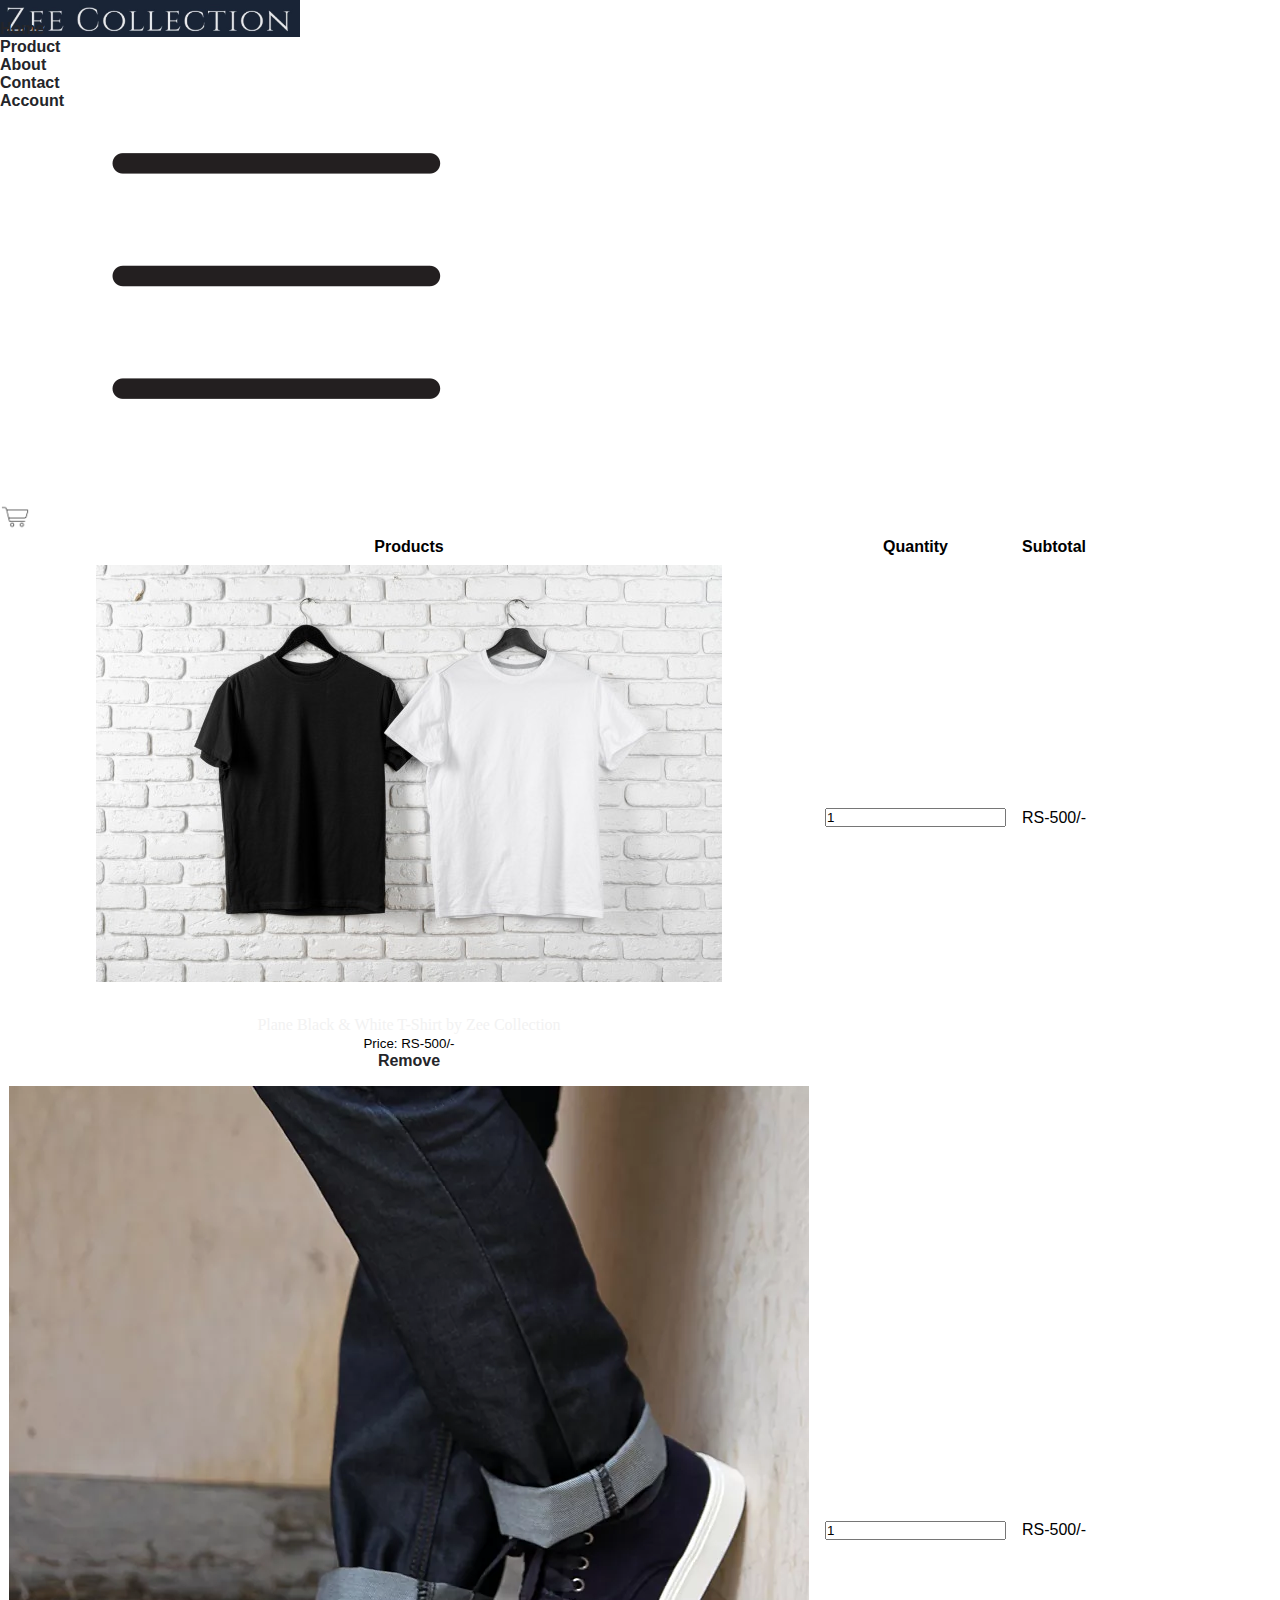
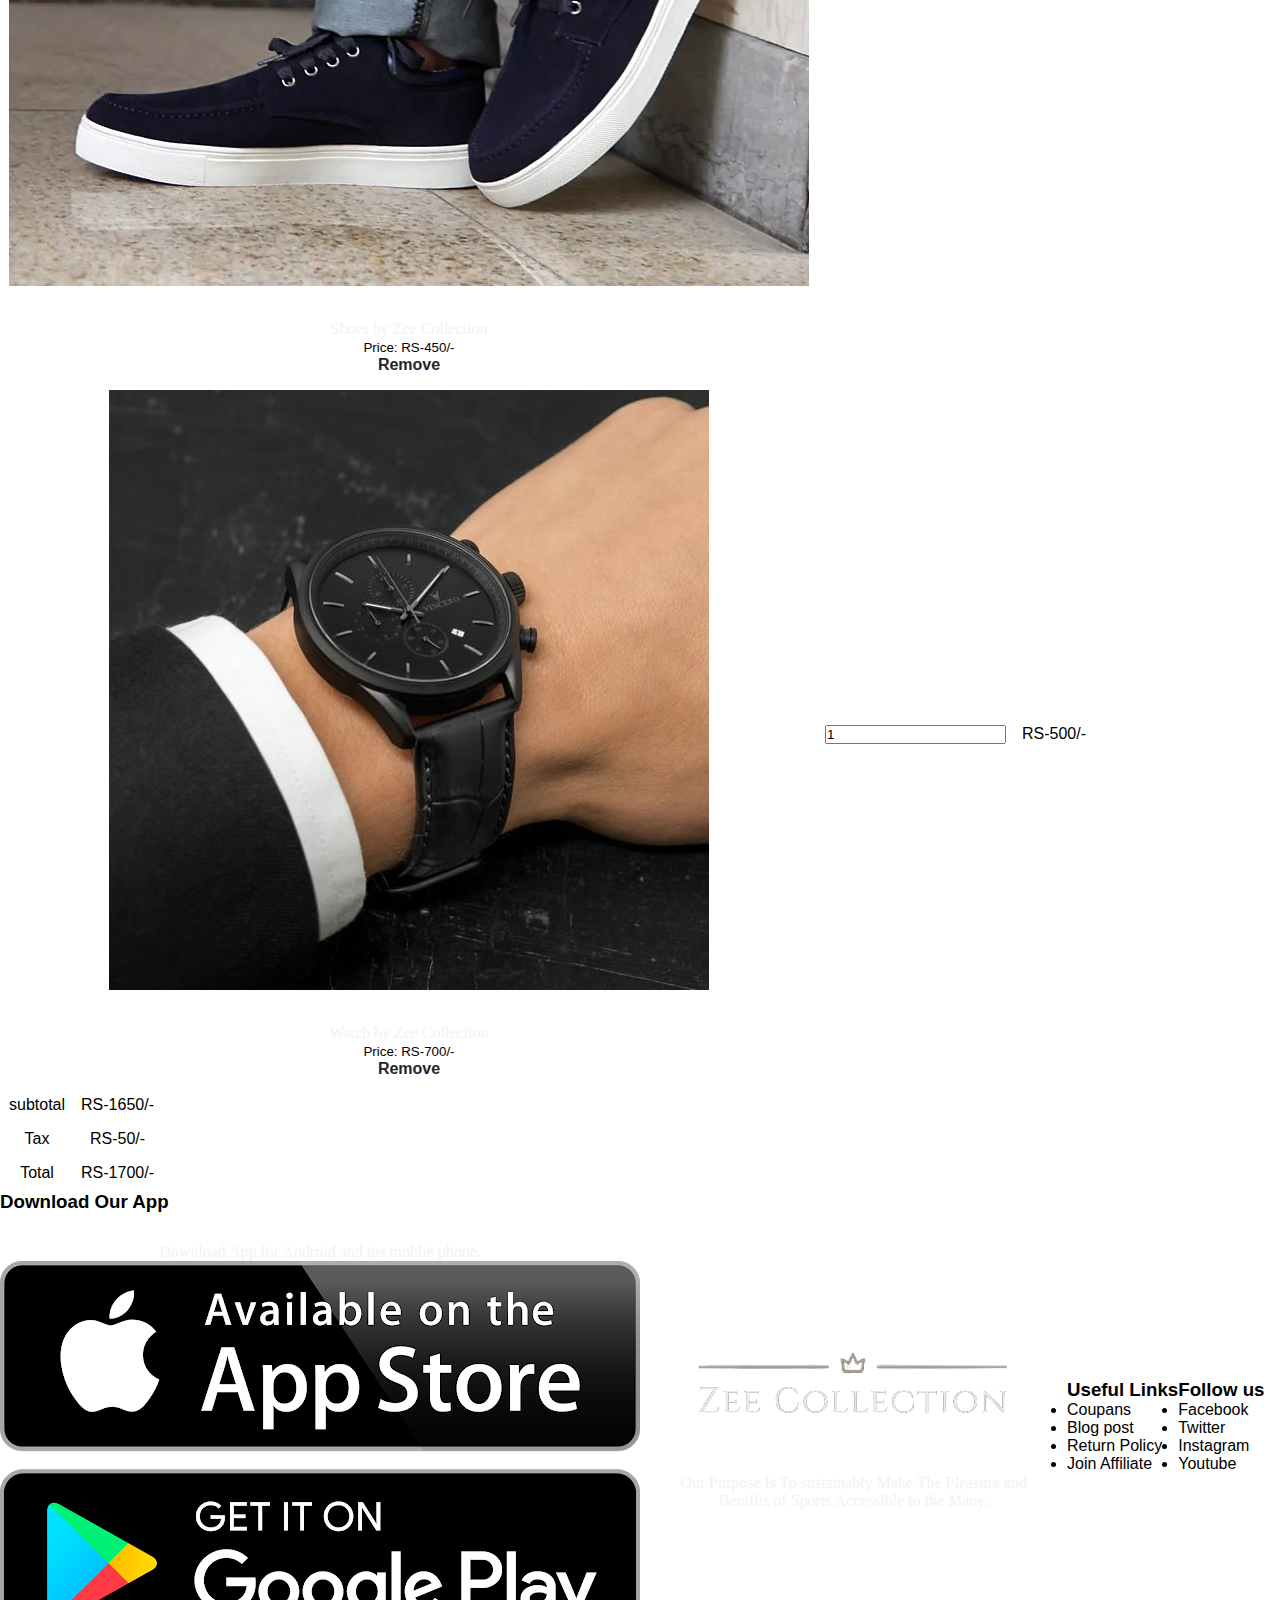
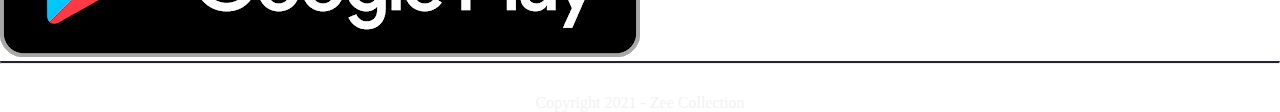
<file: cart.html>
<!DOCTYPE html>
<html lang="en">

<head>
    <meta charset="UTF-8">
    <meta http-equiv="X-UA-Compatible" content="IE=edge">
    <meta name="viewport" content="width=device-width, initial-scale=1.0">
    <title>Cart - Zee Collection</title>
    <link rel="stylesheet" href="style.css">
    <link rel="preconnect" href="https://fonts.gstatic.com">
    <link href="https://fonts.googleapis.com/css2?family=Poppins:wght@300;400;500;600;700&display=swap" rel="stylesheet">
    <link rel="stylesheet" href="https://stackpath.bootstrapcdn.com/font-awesome/4.7.0/css/font-awesome.min.css">

</head>

<body>



    <div class="container">
        <div class="navbar">
            <div class="logo">

                <img src="Screenshot_2021-02-28-12-58-18-.jpg" width="300px">
            </div>
            <nav>
                <ul id="MenuItems">
                    <li><a href="index.html">Home</a></li>
                    <li><a href="products.html">Product</a></li>
                    <li><a href="">About</a></li>
                    <li><a href="">Contact</a></li>
                    <li><a href="">Account </a></li>

                </ul>
            </nav>
            <img src="cart icon.png" width="30px" height="30px">
            <img src="menu.png" class="menu-icon" onclick="menutoggle()">
        </div>
    </div>

    <!--------cart items details---------->

    <div class="small-container cart-page">
        <table>
            <tr>
                <th>Products</th>
                <th>Quantity</th>
                <th>Subtotal</th>
            </tr>
            <tr>
                <td>
                    <div class="cart-info">
                        <img src="pair-black-white-plain-shirts-1.jpg" alt="">
                        <div>
                            <p>Plane Black & White T-Shirt by Zee Collection</p>
                            <small>Price: RS-500/-</small>
                            <br>
                            <a href="">Remove</a>
                        </div>
                    </div>



                </td>
                <td><input type="number" value="1"></td>
                <td>RS-500/-</td>
            </tr>


            <tr>
                <td>
                    <div class="cart-info">
                        <img src="featured-product.jpg" alt="">
                        <div>
                            <p>Shoes by Zee Collection</p>
                            <small>Price: RS-450/-</small>
                            <br>
                            <a href="">Remove</a>
                        </div>
                    </div>



                </td>
                <td><input type="number" value="1"></td>
                <td>RS-500/-</td>
            </tr>



            <tr>
                <td>
                    <div class="cart-info">
                        <img src="featured-product-2.jpg" alt="">
                        <div>
                            <p>Watch by Zee Collection</p>
                            <small>Price: RS-700/-</small>
                            <br>
                            <a href="">Remove</a>
                        </div>
                    </div>



                </td>
                <td><input type="number" value="1"></td>
                <td>RS-500/-</td>
            </tr>
        </table>

        <div class="total-price">
            <table>
                <tr>
                    <td>subtotal</td>
                    <td>RS-1650/-</td>
                </tr>
                <tr>
                    <td>Tax</td>
                    <td>RS-50/-</td>
                </tr>
                <tr>
                    <td>Total</td>
                    <td>RS-1700/-</td>
                </tr>
            </table>

        </div>
    </div>




    <!--------footer----->


    <div class="footer">
        <div class="conatiner">
            <div class="row">
                <div class="footer-col-1">


                    <h3>Download Our App </h3>
                    <p>Download App for Android and ios moblie phone.</p>
                    <div class="app-logo">
                        <img src="store-logo.png" alt="">

                    </div>
                </div>

                <div class="footer-col-2">


                    <img src="Screenshot_2021-03-10-02-08-11-02-removebg-preview.png">
                    <p>Our Purpose Is To sustainably Make The Pleasure and <br> Benifits of Sports Accessible to the Many. </p>
                </div>

                <div class="footer-col-3">

                    <h3>Useful Links</h3>

                    <ul>

                        <li>Coupans</li>
                        <li>Blog post</li>
                        <li>Return Policy</li>
                        <li>Join Affiliate</li>


                    </ul>
                </div>


                <div class="footer-col-4">

                    <h3>Follow us</h3>

                    <ul>

                        <li>Facebook</li>
                        <li>Twitter</li>
                        <li>Instagram</li>
                        <li>Youtube</li>


                    </ul>
                </div>
            </div>
            <hr>
            <p class="copyright">Copyright 2021 - Zee Collection </p>
        </div>
    </div>


    <!----JS for toggle menu --->

    <script>
        var MenuItems = document.getElementById("MenuItems");

        MenuItems.style.maxHeight = "0px";

        function menutoggle() {
            if (MenuItems.style.maxHeight == "0px") {
                MenuItems.style.maxHeight = "200px";
            } else {
                MenuItems.style.maxHeight = "0px";
            }
        }
    </script>

</body>

</html>
</file>
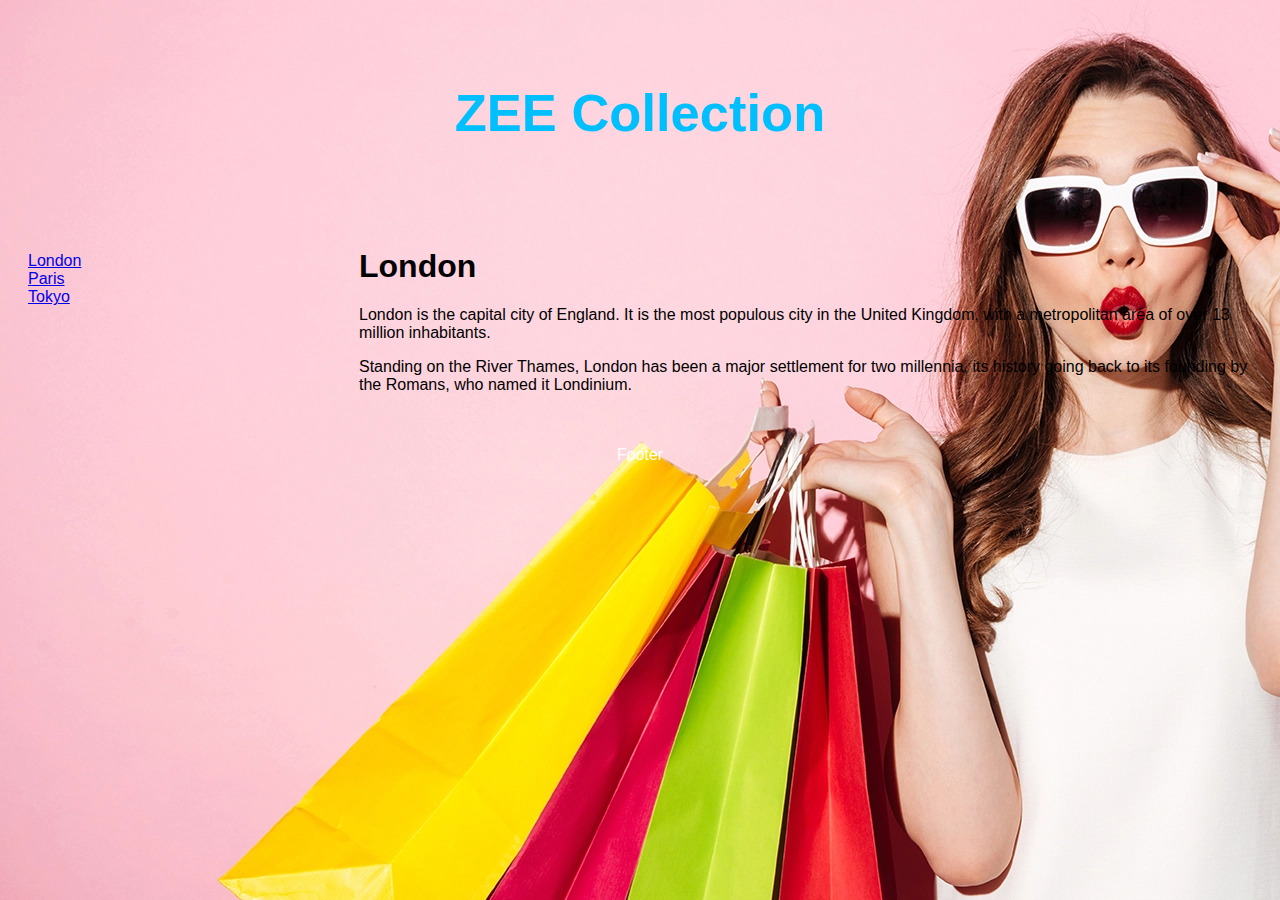
<file: layout.html>
<!DOCTYPE html>
<html lang="en">

<head>
    <title>CSS Template</title>
    <meta charset="utf-8">
    <meta name="viewport" content="width=device-width, initial-scale=1">
    <style>
        * {
            box-sizing: border-box;
        }
        
        body {
            background-image: url(Shopping.jpeg);
            font-family: Arial, Helvetica, sans-serif;
        }
        /* Style the header */
        
        header {
            background-color: ;
            padding: 30px;
            text-align: center;
            font-size: 35px;
            color: deepskyblue;
        }
        /* Container for flexboxes */
        
        section {
            display: -webkit-flex;
            display: flex;
        }
        /* Style the navigation menu */
        
        nav {
            -webkit-flex: 1;
            -ms-flex: 1;
            flex: 1;
            background: ;
            padding: 20px;
            color: aqua;
        }
        /* Style the list inside the menu */
        
        nav ul {
            color: aqua;
            list-style-type: none;
            padding: 0;
        }
        /* Style the content */
        
        article {
            -webkit-flex: 3;
            -ms-flex: 3;
            flex: 3;
            background-color: ;
            padding: 10px;
        }
        /* Style the footer */
        
        footer {
            background-color: ;
            padding: 10px;
            text-align: center;
            color: white;
        }
        /* Responsive layout - makes the menu and the content (inside the section) sit on top of each other instead of next to each other */
        
        @media (max-width: 600px) {
            section {
                -webkit-flex-direction: column;
                flex-direction: column;
            }
        }
    </style>
</head>

<body>


    <header>
        <h2>ZEE Collection</h2>
    </header>

    <section>
        <nav>
            <ul>
                <li><a href="#">London</a></li>
                <li><a href="#">Paris</a></li>
                <li><a href="#">Tokyo</a></li>
            </ul>
        </nav>

        <article>
            <h1>London</h1>
            <p>London is the capital city of England. It is the most populous city in the United Kingdom, with a metropolitan area of over 13 million inhabitants.</p>
            <p>Standing on the River Thames, London has been a major settlement for two millennia, its history going back to its founding by the Romans, who named it Londinium.</p>
        </article>
    </section>

    <footer>
        <p>Footer</p>
    </footer>

</body>

</html>
</file>
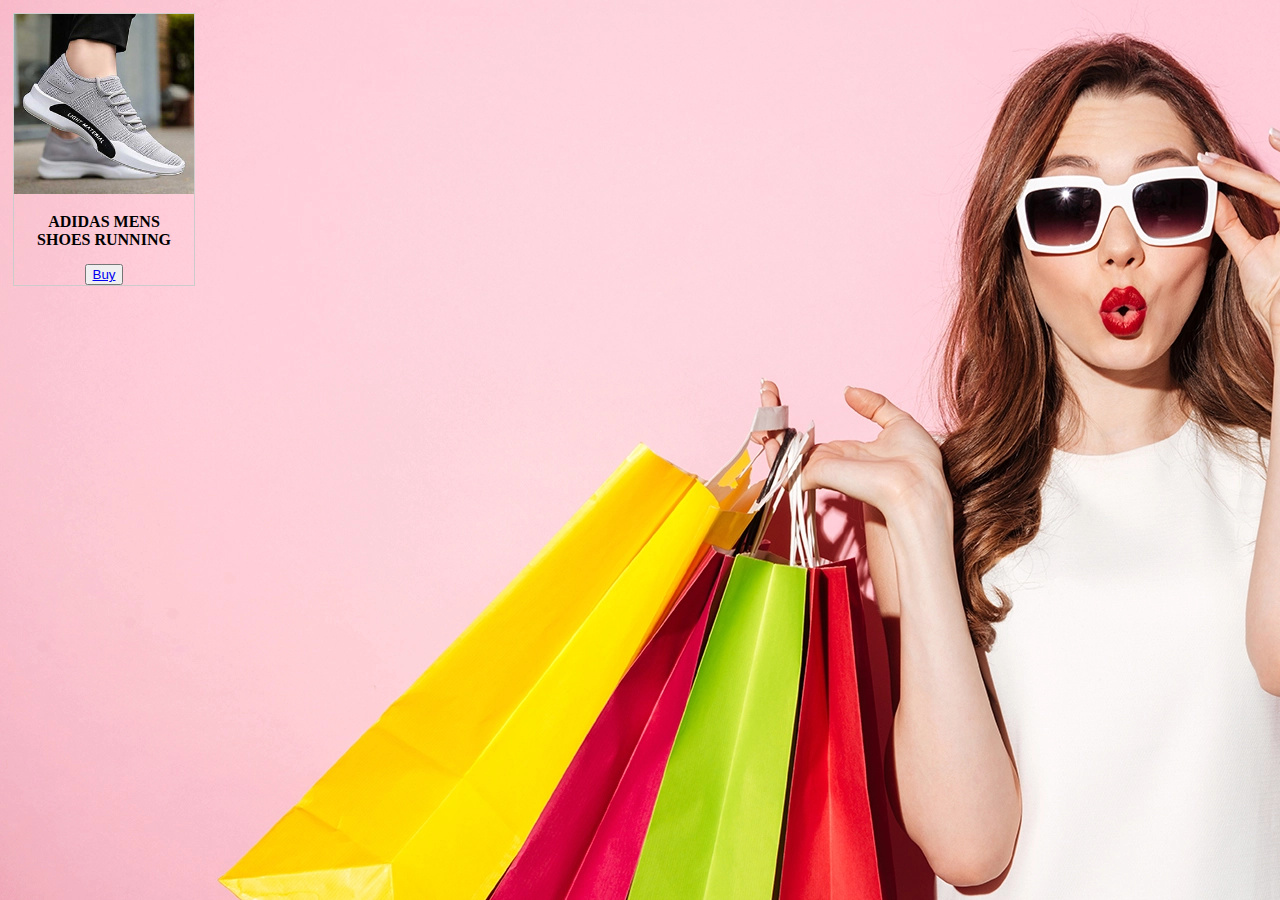
<file: mens Shirt.html>
<!DOCTYPE html>
<html lang="en">

<head>
    <meta charset="UTF-8">
    <meta http-equiv="X-UA-Compatible" content="IE=edge">
    <meta name="viewport" content="width=device-width, initial-scale=1.0">
    <title>Mens Shirt</title>
    <link rel="stylesheet" href="mens Shirt.css">

</head>

<body>

    <div class="gallery">
        <a target="_blank" href="s1.html" href="background-tech-background.jpeg">
            <img src="s1.jpeg" src="background-tech-background.jpeg" alt="Cinque Terre" width="600" height="400">

        </a>

        <div class="desc">
            <B>ADIDAS MENS SHOES RUNNING</B>
        </div>
        <center>
            <button class="" type="button" onclick="product added to cart">
            <a href=" https://wa.me/+919898151125 ">Buy</a>
        </button>
        </center>
    </div>
</body>

</html>
</file>
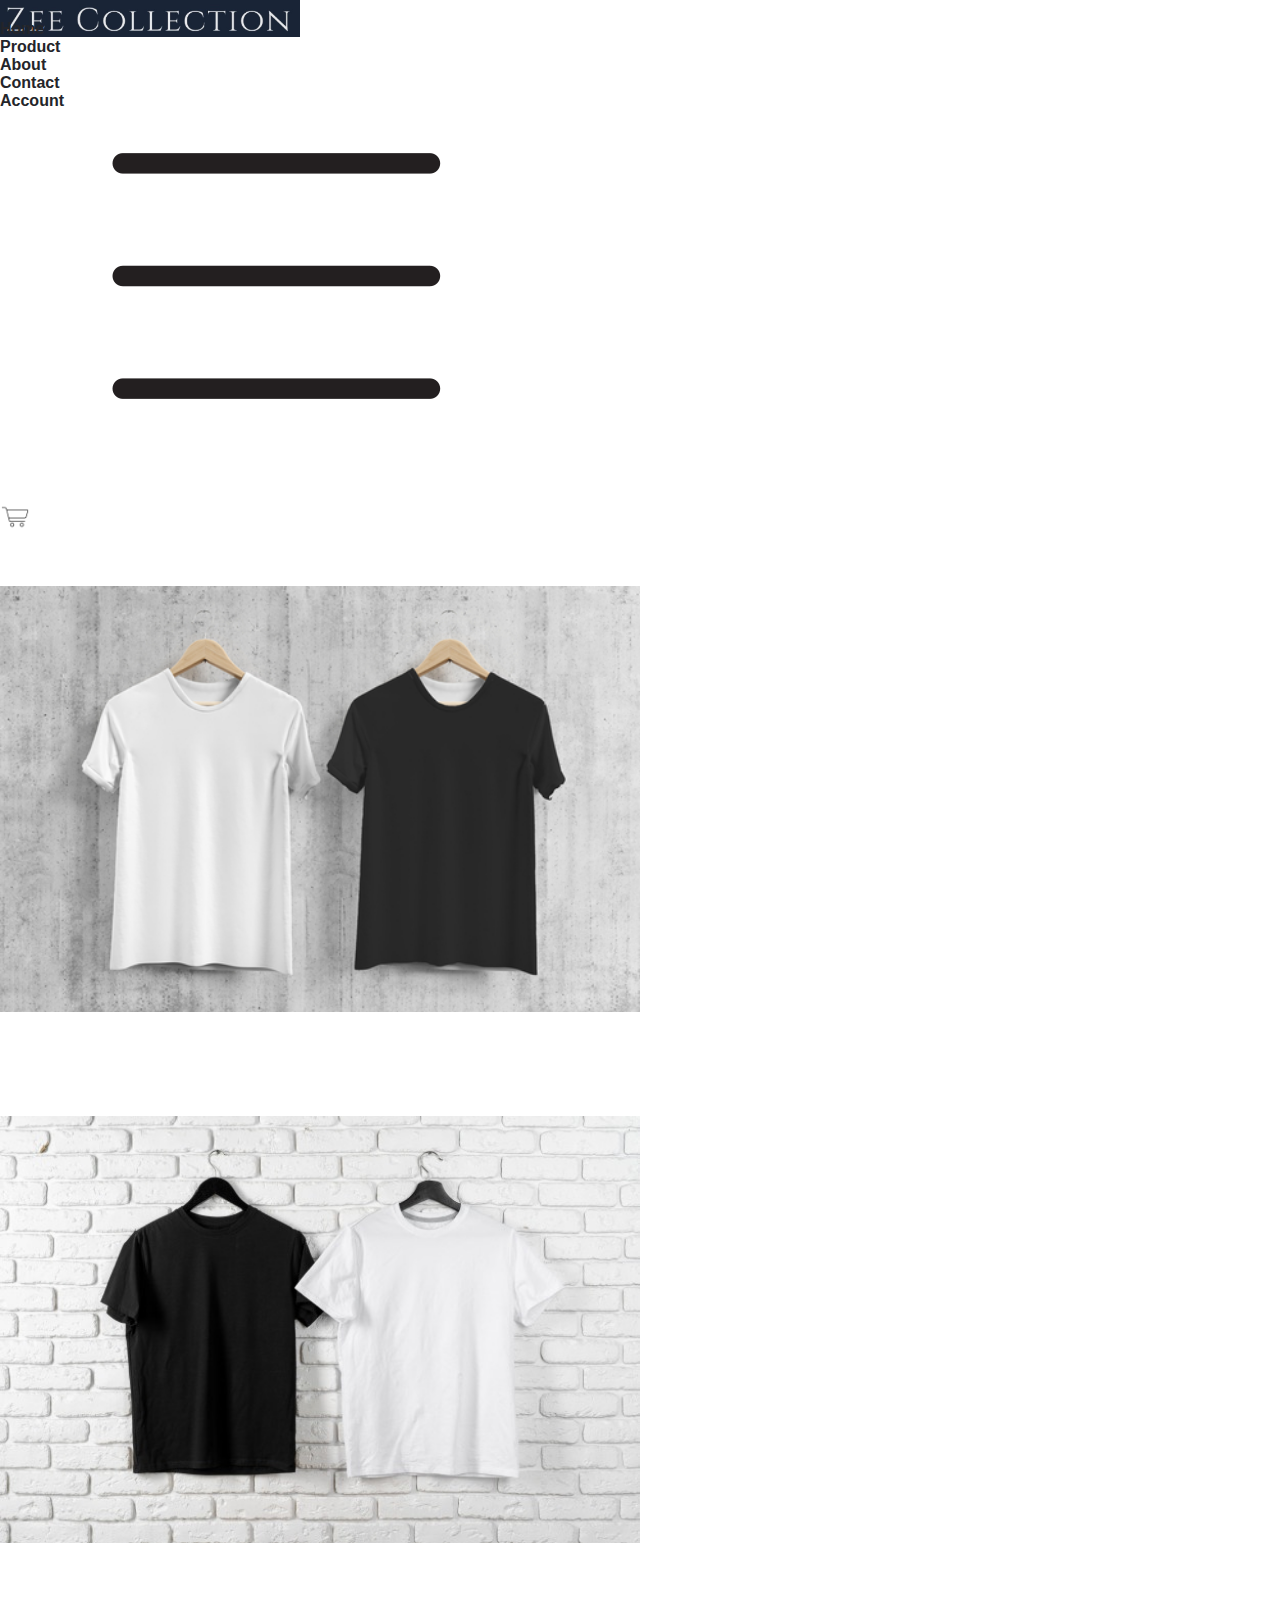
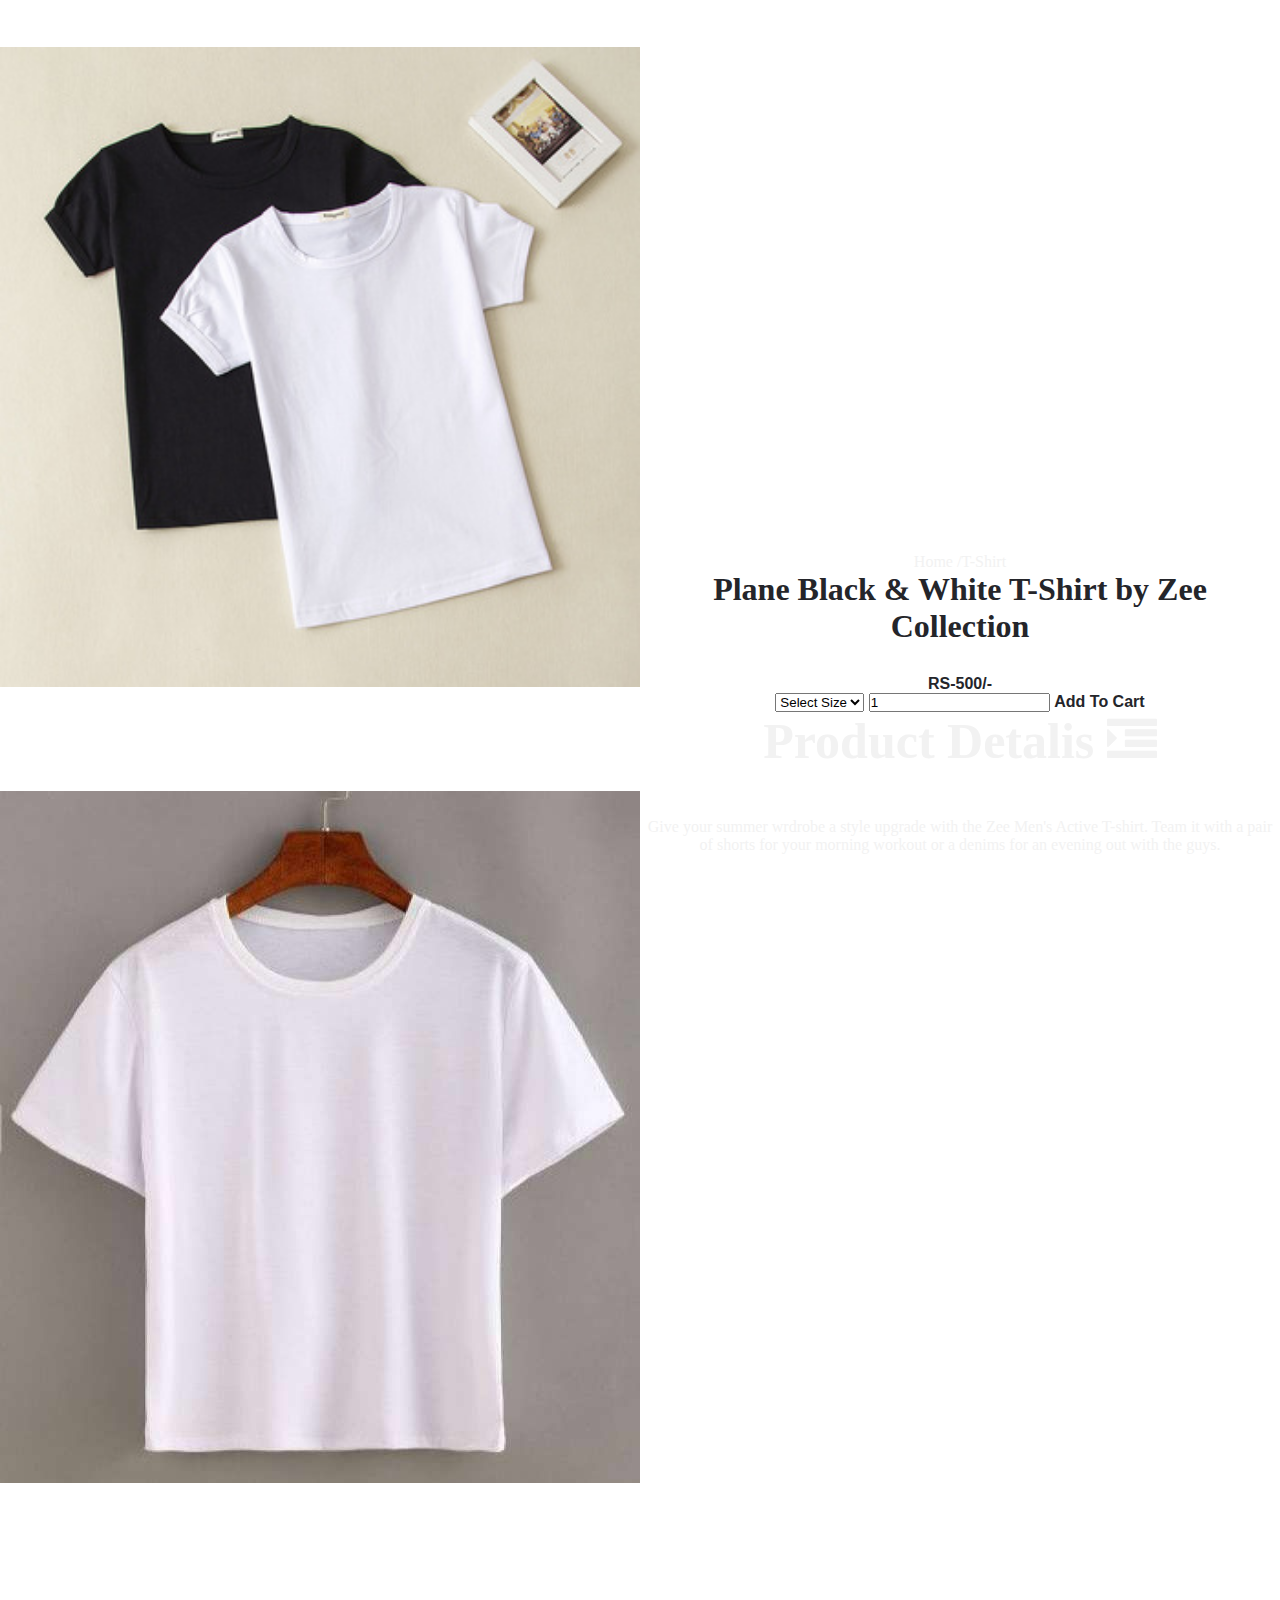
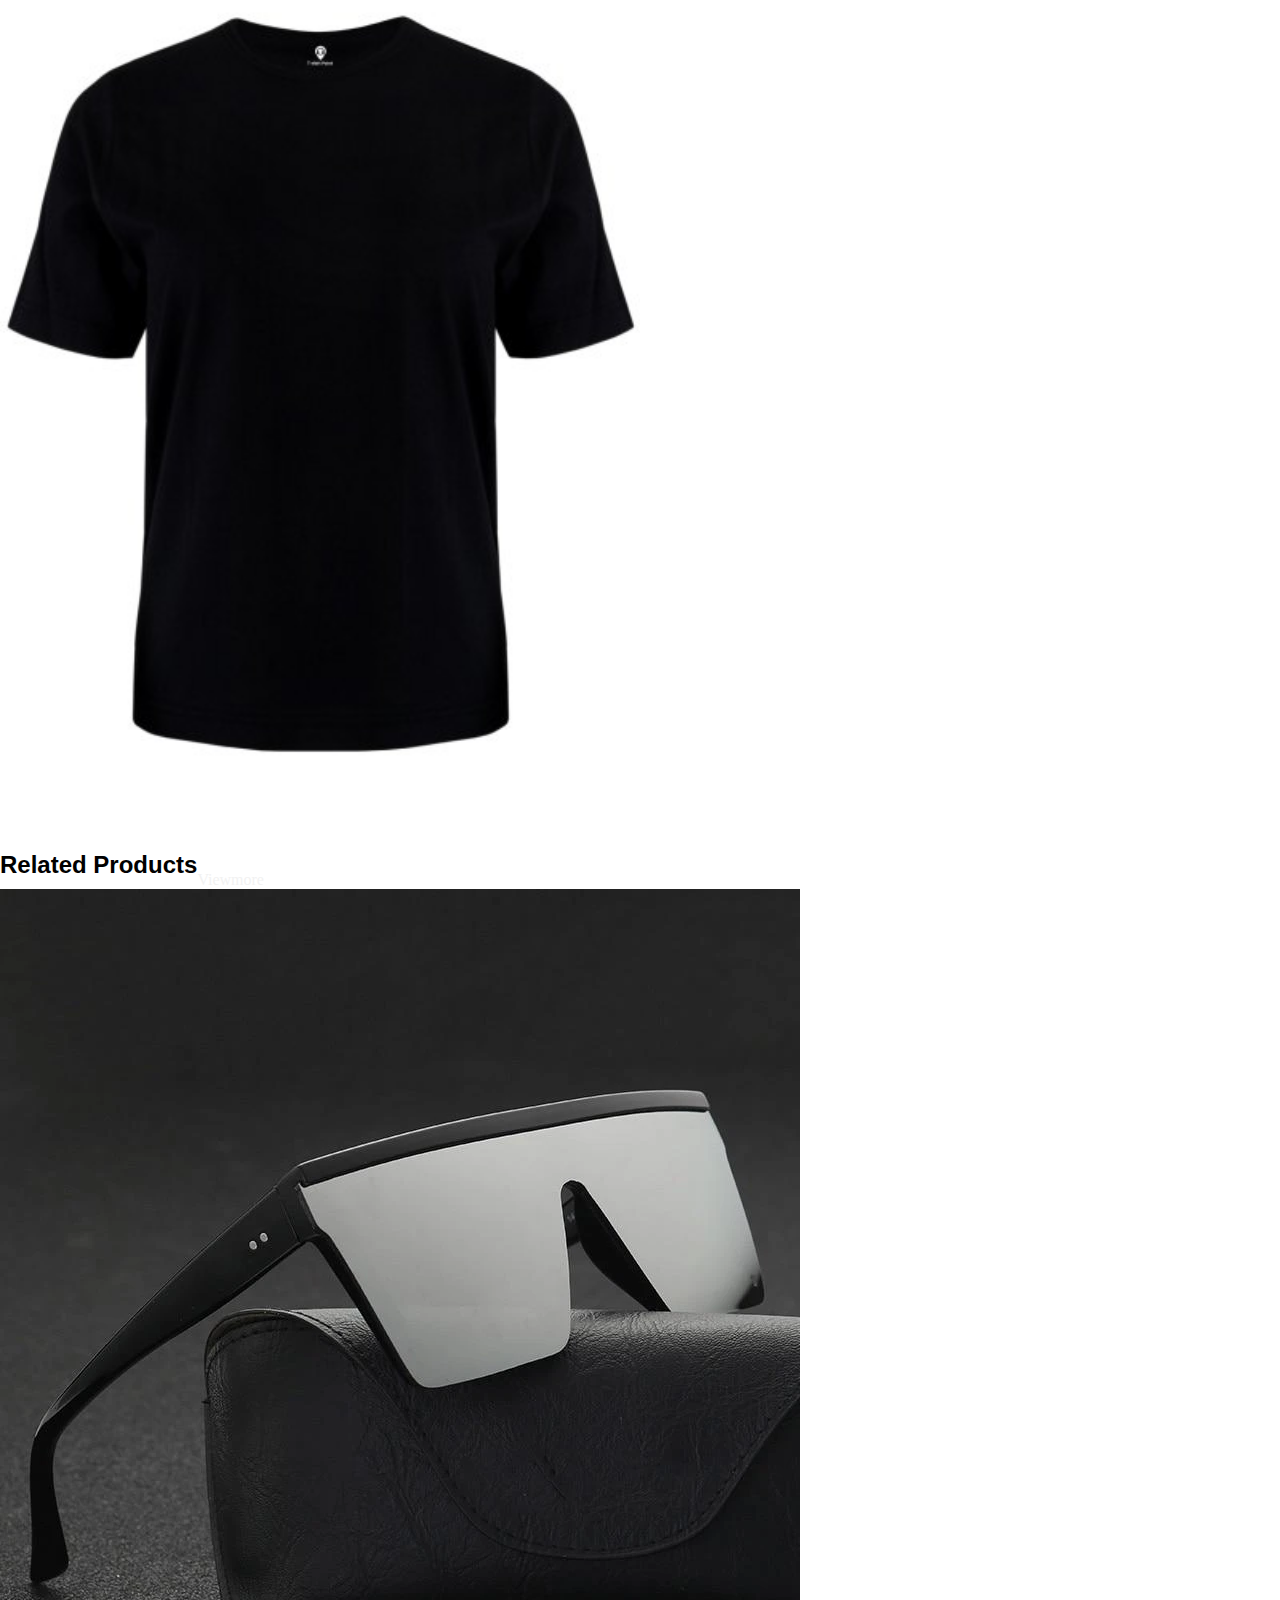
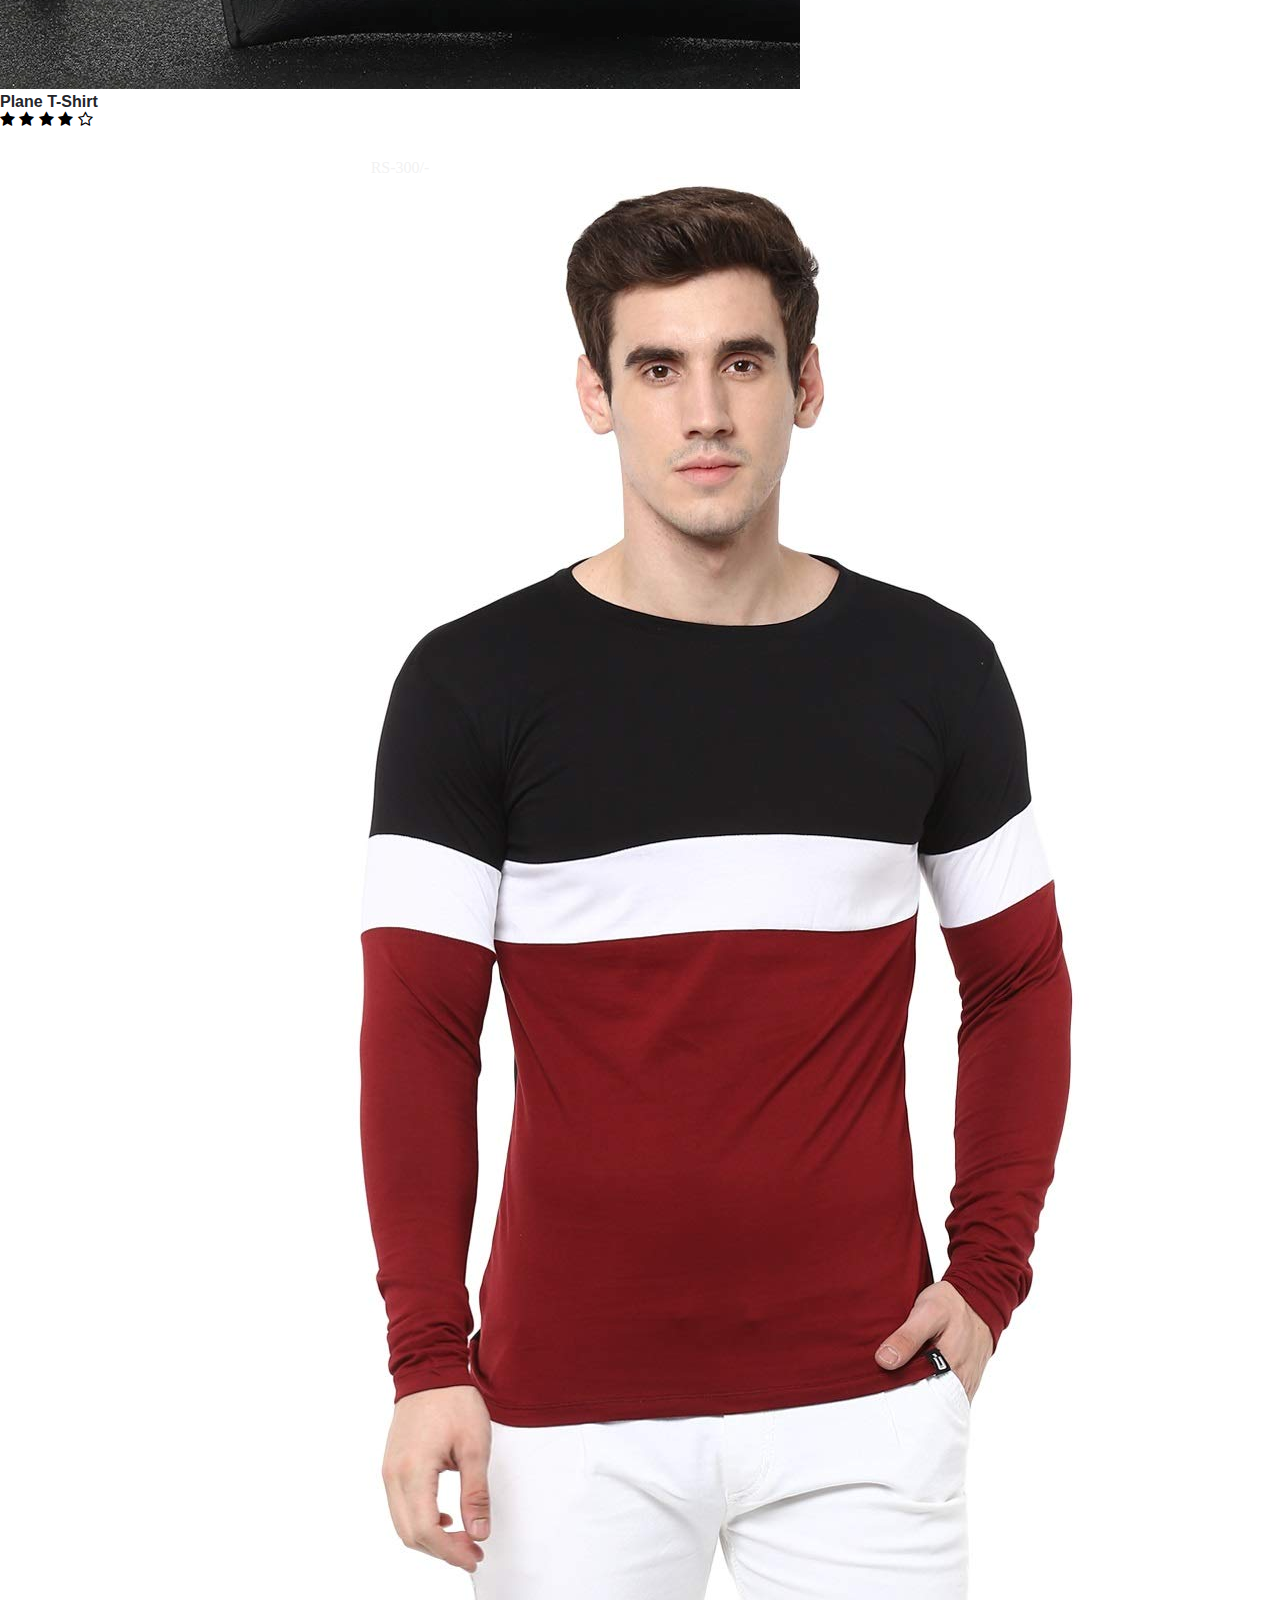
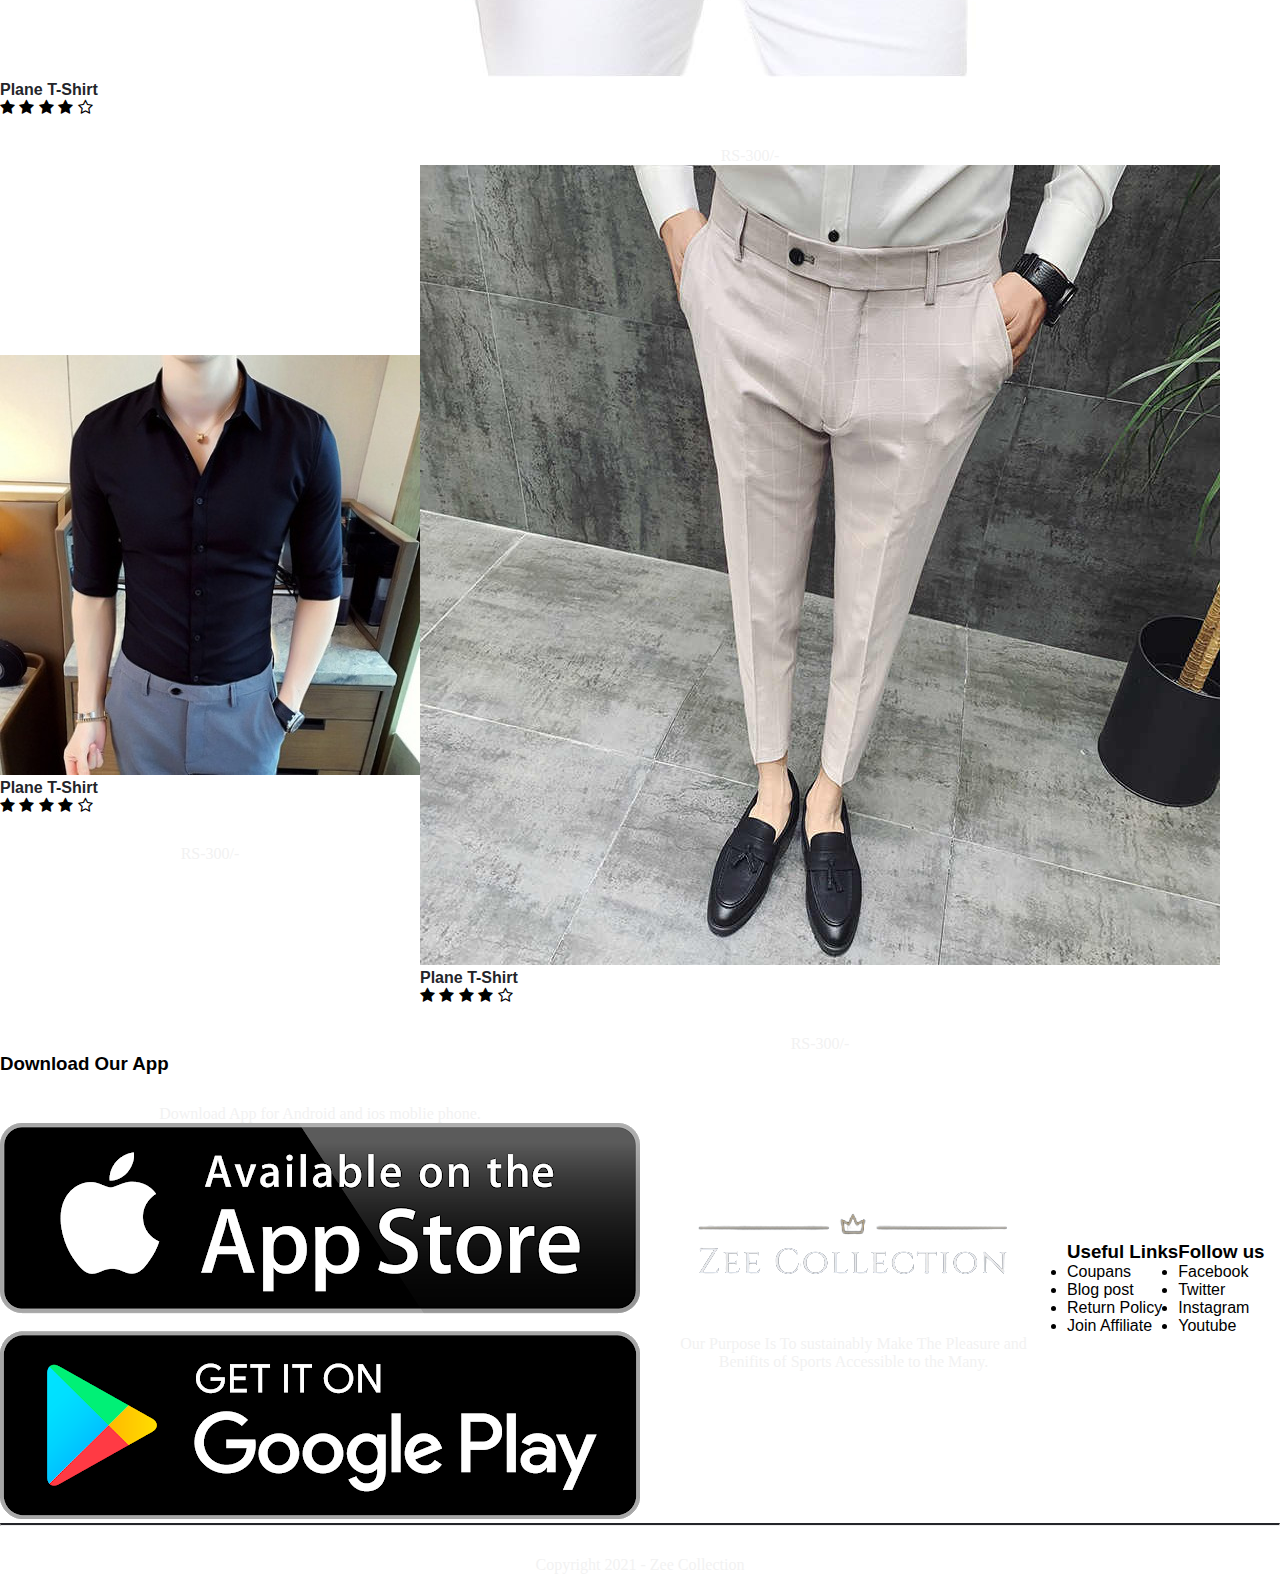
<file: products-detais.html>
<!DOCTYPE html>
<html lang="en">

<head>
    <meta charset="UTF-8">
    <meta http-equiv="X-UA-Compatible" content="IE=edge">
    <meta name="viewport" content="width=device-width, initial-scale=1.0">
    <title>Products Details- Zee Collection</title>
    <link rel="stylesheet" href="style.css">
    <link rel="preconnect" href="https://fonts.gstatic.com">
    <link href="https://fonts.googleapis.com/css2?family=Poppins:wght@300;400;500;600;700&display=swap" rel="stylesheet">
    <link rel="stylesheet" href="https://stackpath.bootstrapcdn.com/font-awesome/4.7.0/css/font-awesome.min.css">

</head>

<body>



    <div class="container">
        <div class="navbar">
            <div class="logo">

                <img src="Screenshot_2021-02-28-12-58-18-.jpg" width="300px">
            </div>
            <nav>
                <ul id="MenuItems">
                    <li><a href="index.html">Home</a></li>
                    <li><a href="products.html">Product</a></li>
                    <li><a href="">About</a></li>
                    <li><a href="">Contact</a></li>
                    <li><a href="">Account </a></li>

                </ul>
            </nav>
            <img src="cart icon.png" width="30px" height="30px">
            <img src="menu.png" class="menu-icon" onclick="menutoggle()">
        </div>


    </div>

    <!----single product details-->
    <div class="small-container single-product">
        <div class="row">
            <div class="col-2">
                <img src="pair-black-white-plain-shirts.jpg" width="100%" id="ProductImg">

                <div class="small-img-row">
                    <div class="small-img-col">
                        <img src="pair-black-white-plain-shirts-1.jpg" width="100%" class="small-img">
                    </div>
                    <div class="small-img-col">
                        <img src="pair-black-white-plain-shirts-2.jpg" width="100%" class="small-img">
                    </div>
                    <div class="small-img-col">
                        <img src="pair-black-white-plain-shirts-3.jpg" width="100%" class="small-img">
                    </div>
                    <div class="small-img-col">
                        <img src="pair-black-white-plain-shirts-4.jpg" width="100%" class="small-img">
                    </div>
                </div>




            </div>
            <div class="col-2">
                <p>Home /T-Shirt</p>
                <h1>Plane Black & White T-Shirt by Zee Collection</h1>
                <h4>RS-500/-</h4>
                <select>
                    <option>Select Size</option>
                    <option>Small</option>
                    <option>Medium</option>
                    <option>Large</option>
                    <option>XL</option>
                    <option>XXL</option>
                </select>
                <input type="number" value="1">
                <a href="" class="btn">Add To Cart</a>

                <h3>Product Detalis <i class="fa fa-indent"></i></h3>
                <br>

                <p>Give your summer wrdrobe a style upgrade with the Zee Men's Active T-shirt. Team it with a pair of shorts for your morning workout or a denims for an evening out with the guys. </p>
            </div>
        </div>
    </div>

    <!----------TITLE------------>

    <div class="small-container">
        <div class="row row-2">
            <h2>Related Products</h2>
            <p>Viewmore</p>
        </div>
    </div>





    <!--------Products--------------------->
    <div class="small-container">

        <div class="row row-2">

        </div>



        <div class="row">
            <div class="col-4">

                <img src="featured-product-8.jpg">
                <h4>Plane T-Shirt</h4>
                <div class="rating">
                    <i class="fa fa-star"></i>
                    <i class="fa fa-star"></i>
                    <i class="fa fa-star"></i>
                    <i class="fa fa-star"></i>
                    <i class="fa fa-star-o"></i>

                </div>
                <p>RS-300/- </p>

            </div>

            <div class="col-4">

                <img src="featured-product-9.jpg">
                <h4>Plane T-Shirt</h4>
                <div class="rating">
                    <i class="fa fa-star"></i>
                    <i class="fa fa-star"></i>
                    <i class="fa fa-star"></i>
                    <i class="fa fa-star"></i>
                    <i class="fa fa-star-o"></i>

                </div>
                <p>RS-300/- </p>

            </div>

            <div class="col-4">

                <img src="featured-product-10.jpg">
                <h4>Plane T-Shirt</h4>
                <div class="rating">
                    <i class="fa fa-star"></i>
                    <i class="fa fa-star"></i>
                    <i class="fa fa-star"></i>
                    <i class="fa fa-star"></i>
                    <i class="fa fa-star-o"></i>

                </div>
                <p>RS-300/- </p>

            </div>

            <div class="col-4">

                <img src="featured-product-11.jpg">
                <h4>Plane T-Shirt</h4>
                <div class="rating">
                    <i class="fa fa-star"></i>
                    <i class="fa fa-star"></i>
                    <i class="fa fa-star"></i>
                    <i class="fa fa-star"></i>
                    <i class="fa fa-star-o"></i>

                </div>
                <p>RS-300/- </p>

            </div>
        </div>


    </div>








    <!--------footer----->


    <div class="footer">
        <div class="conatiner">
            <div class="row">
                <div class="footer-col-1">


                    <h3>Download Our App </h3>
                    <p>Download App for Android and ios moblie phone.</p>
                    <div class="app-logo">
                        <img src="store-logo.png" alt="">

                    </div>
                </div>

                <div class="footer-col-2">


                    <img src="Screenshot_2021-03-10-02-08-11-02-removebg-preview.png">
                    <p>Our Purpose Is To sustainably Make The Pleasure and <br> Benifits of Sports Accessible to the Many. </p>
                </div>

                <div class="footer-col-3">

                    <h3>Useful Links</h3>

                    <ul>

                        <li>Coupans</li>
                        <li>Blog post</li>
                        <li>Return Policy</li>
                        <li>Join Affiliate</li>


                    </ul>
                </div>


                <div class="footer-col-4">

                    <h3>Follow us</h3>

                    <ul>

                        <li>Facebook</li>
                        <li>Twitter</li>
                        <li>Instagram</li>
                        <li>Youtube</li>


                    </ul>
                </div>
            </div>
            <hr>
            <p class="copyright">Copyright 2021 - Zee Collection</p>
        </div>
    </div>


    <!----JS for toggle menu --->

    <script>
        var MenuItems = document.getElementById("MenuItems");

        MenuItems.style.maxHeight = "0px";

        function menutoggle() {
            if (MenuItems.style.maxHeight == "0px") {
                MenuItems.style.maxHeight = "200px";
            } else {
                MenuItems.style.maxHeight = "0px";
            }
        }
    </script>

    <!--------JS for product gallery----->

    <script>
        var ProductImg = document.getElementById("ProductImg");
        var SmallImg = document.getElementsByClassName("small-img");

        SmallImg[0].onclick = function() {
            ProductImg.src = SmallImg[0].src
        }
        SmallImg[1].onclick = function() {
            ProductImg.src = SmallImg[1].src
        }
        SmallImg[2].onclick = function() {
            ProductImg.src = SmallImg[2].src
        }
        SmallImg[3].onclick = function() {
            ProductImg.src = SmallImg[3].src
        }
    </script>








</body>

</html>
</file>
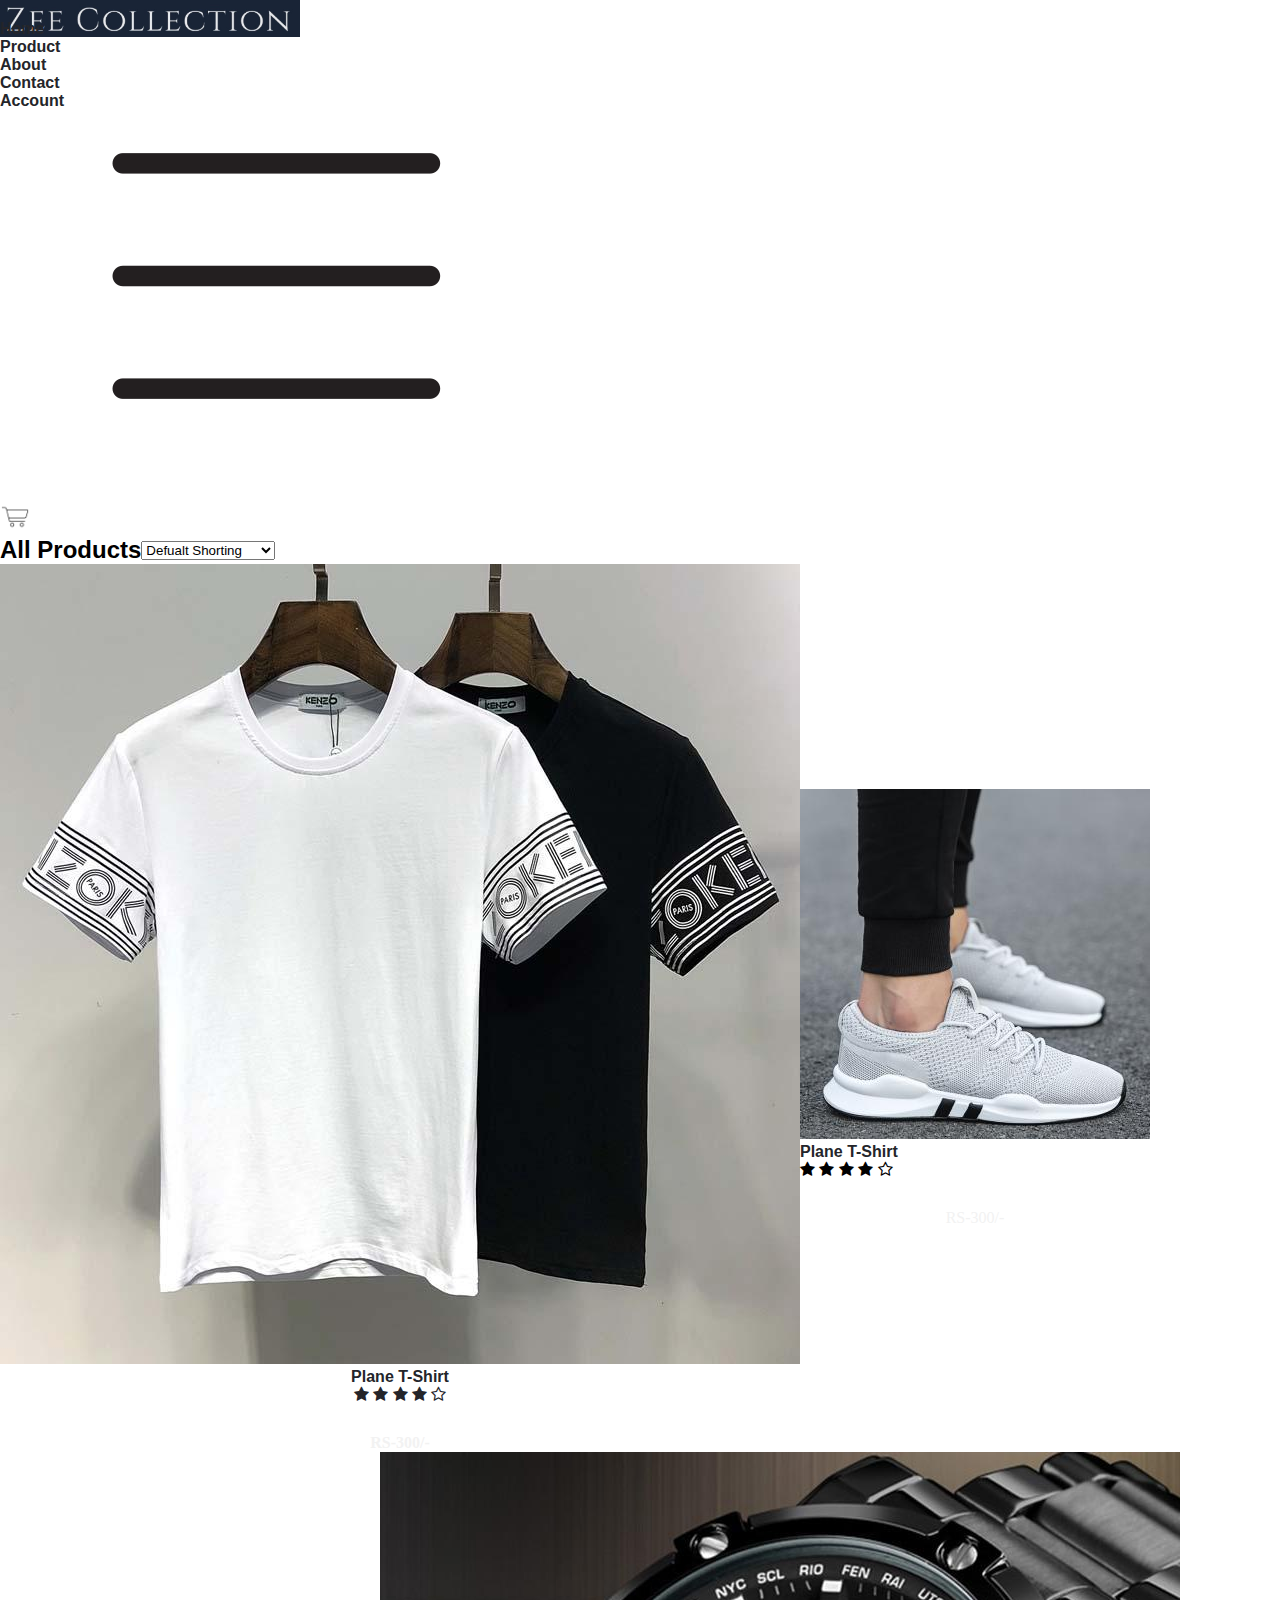
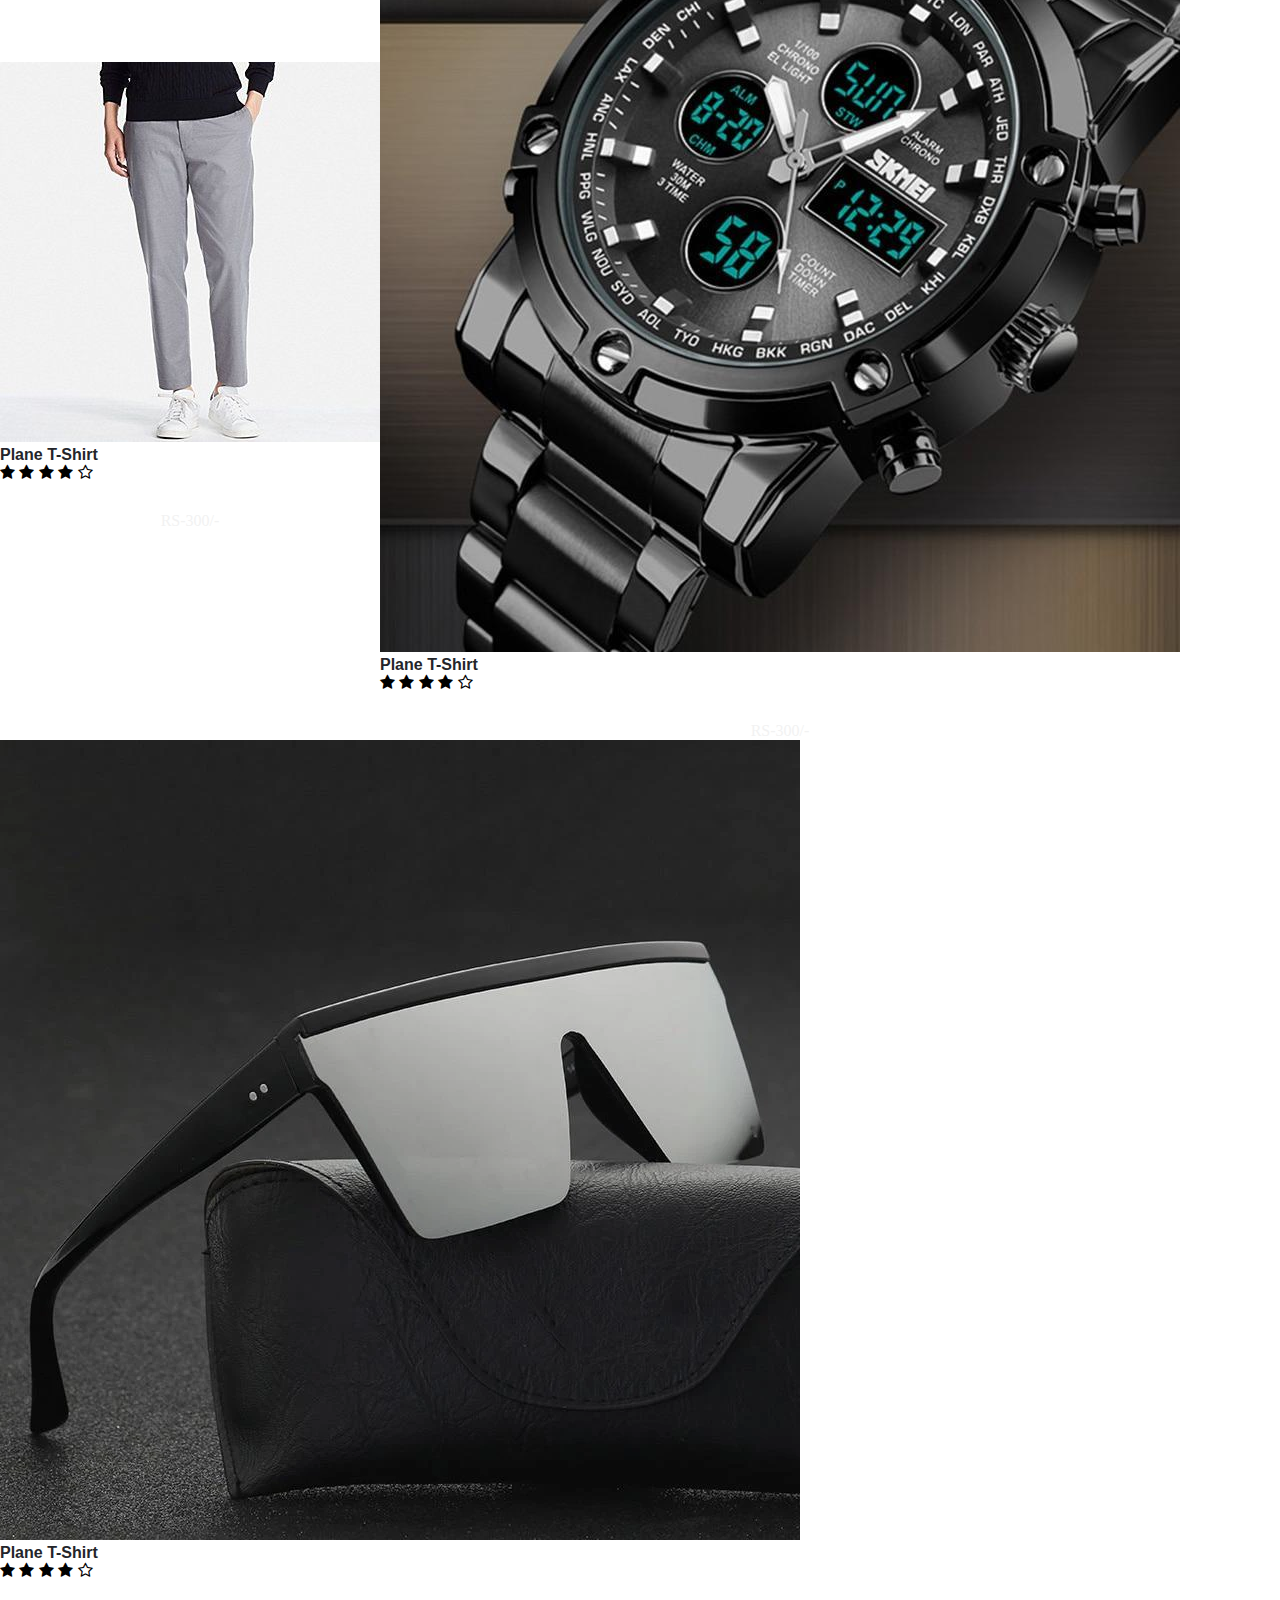
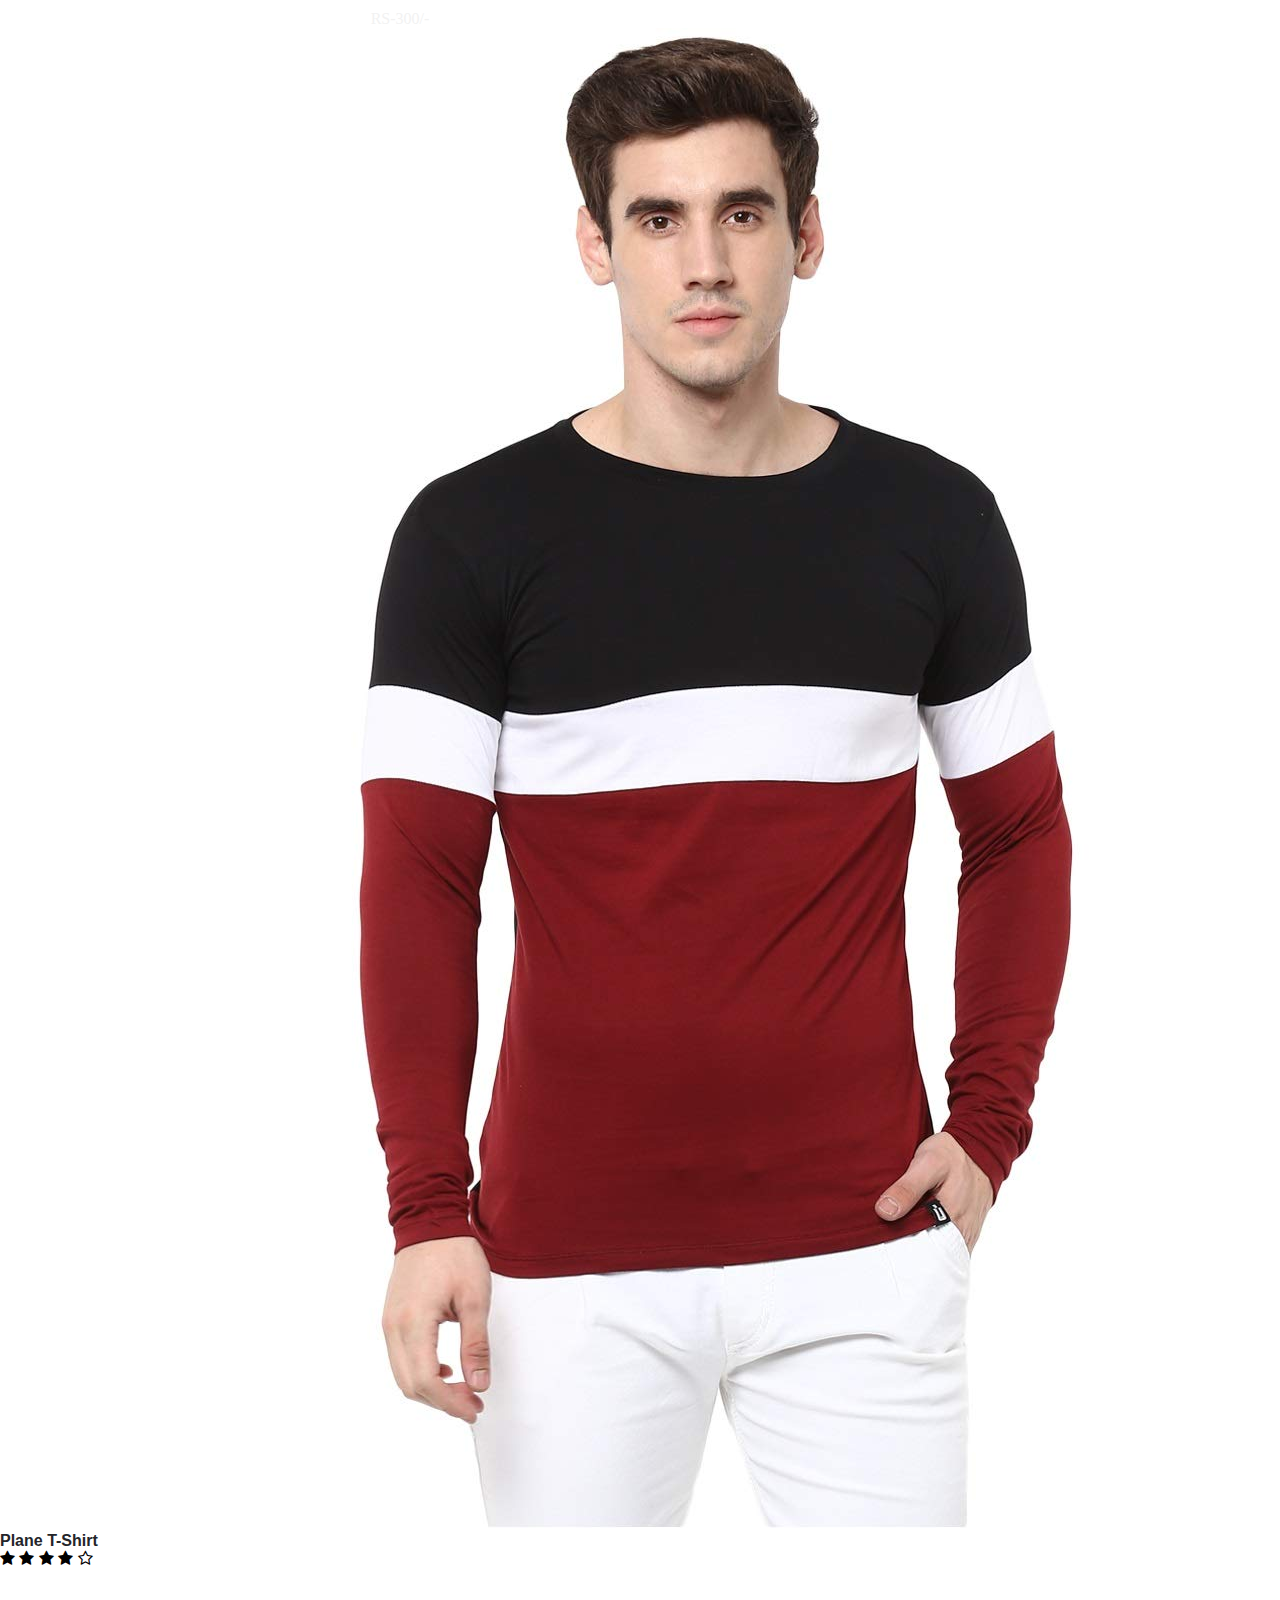
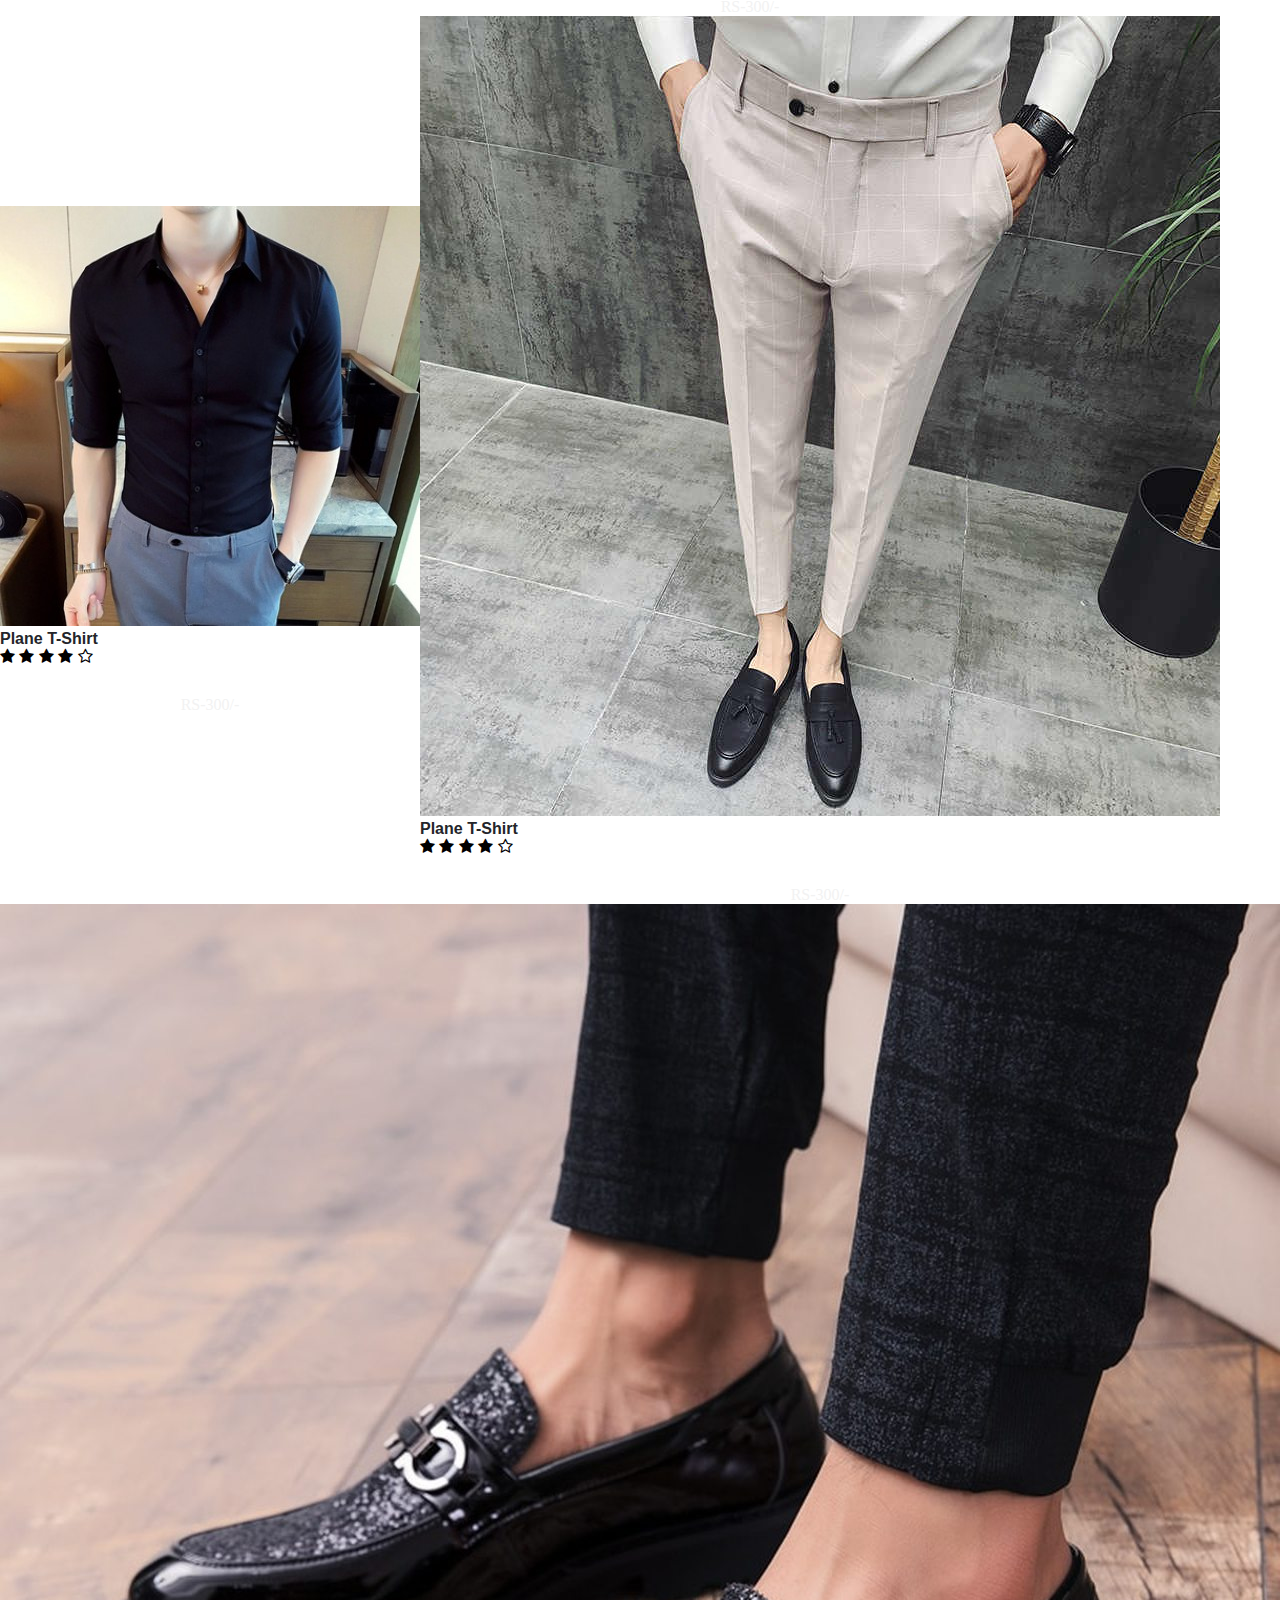
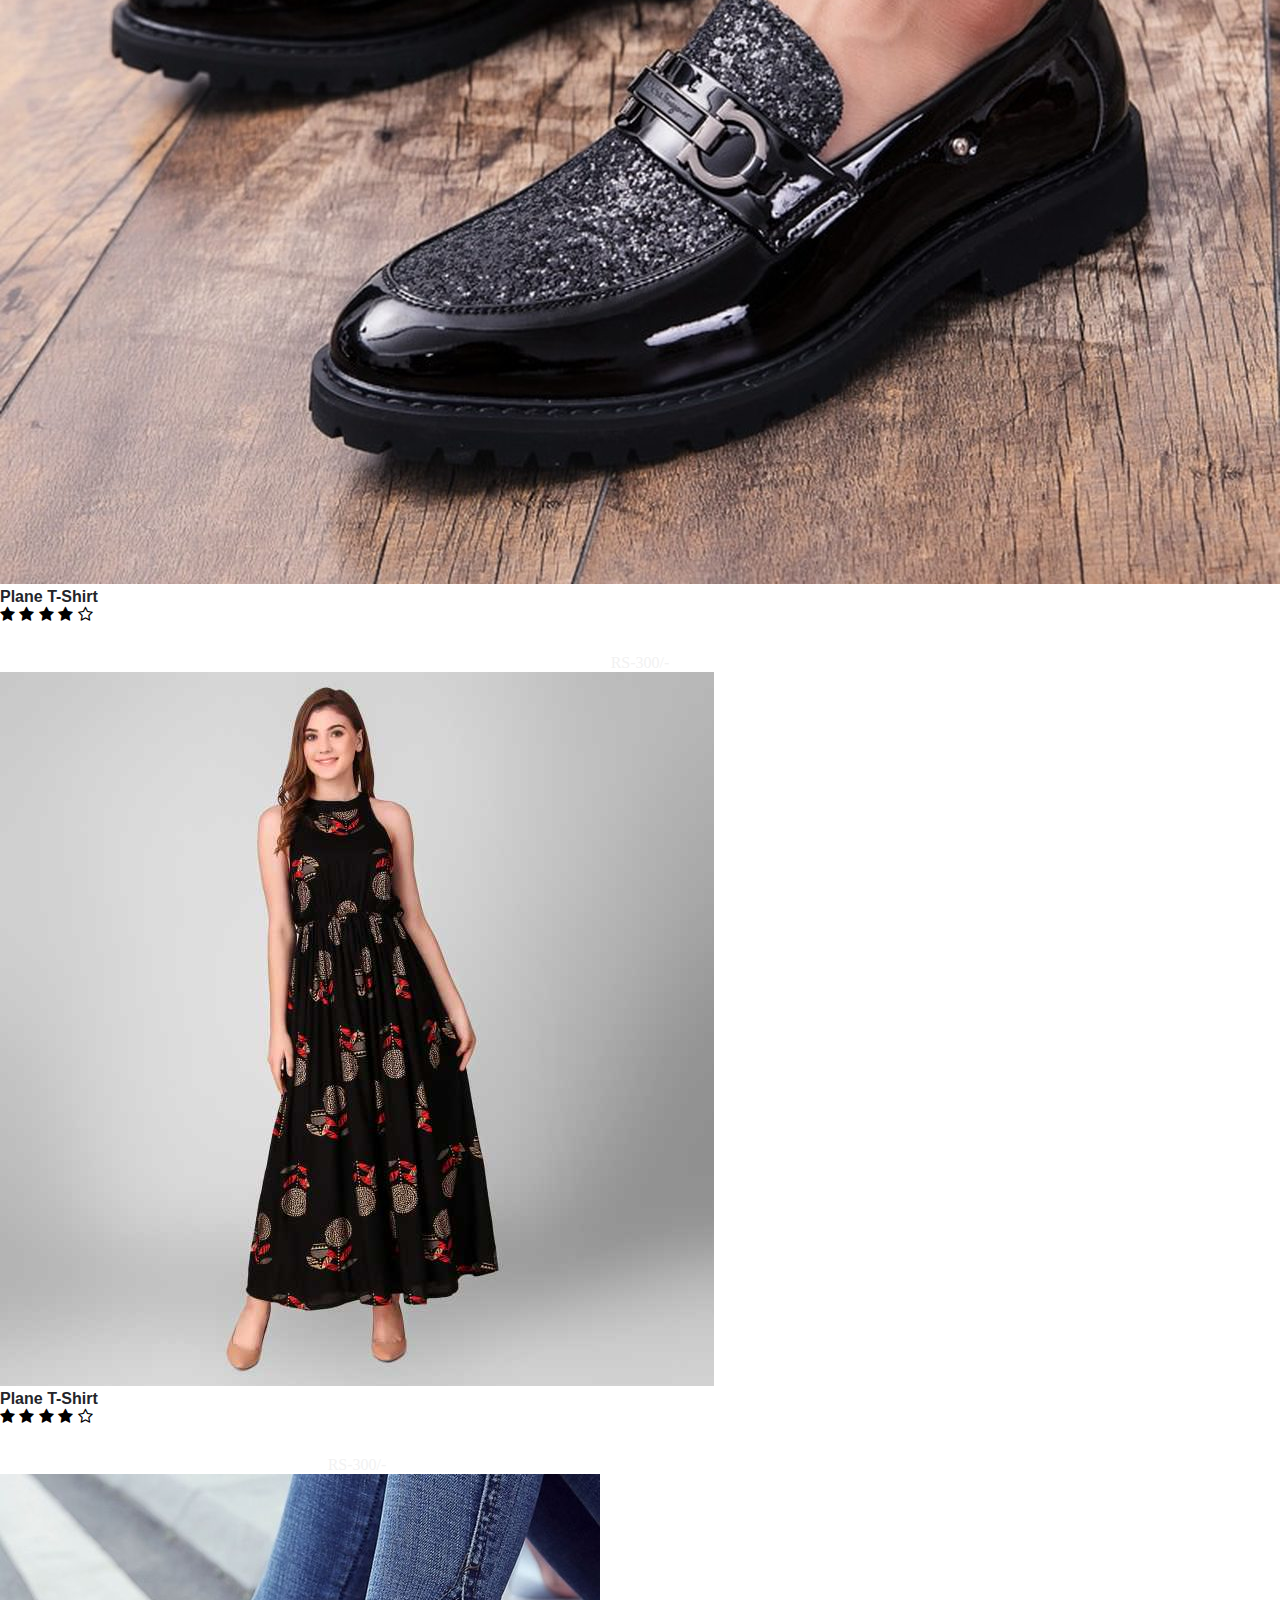
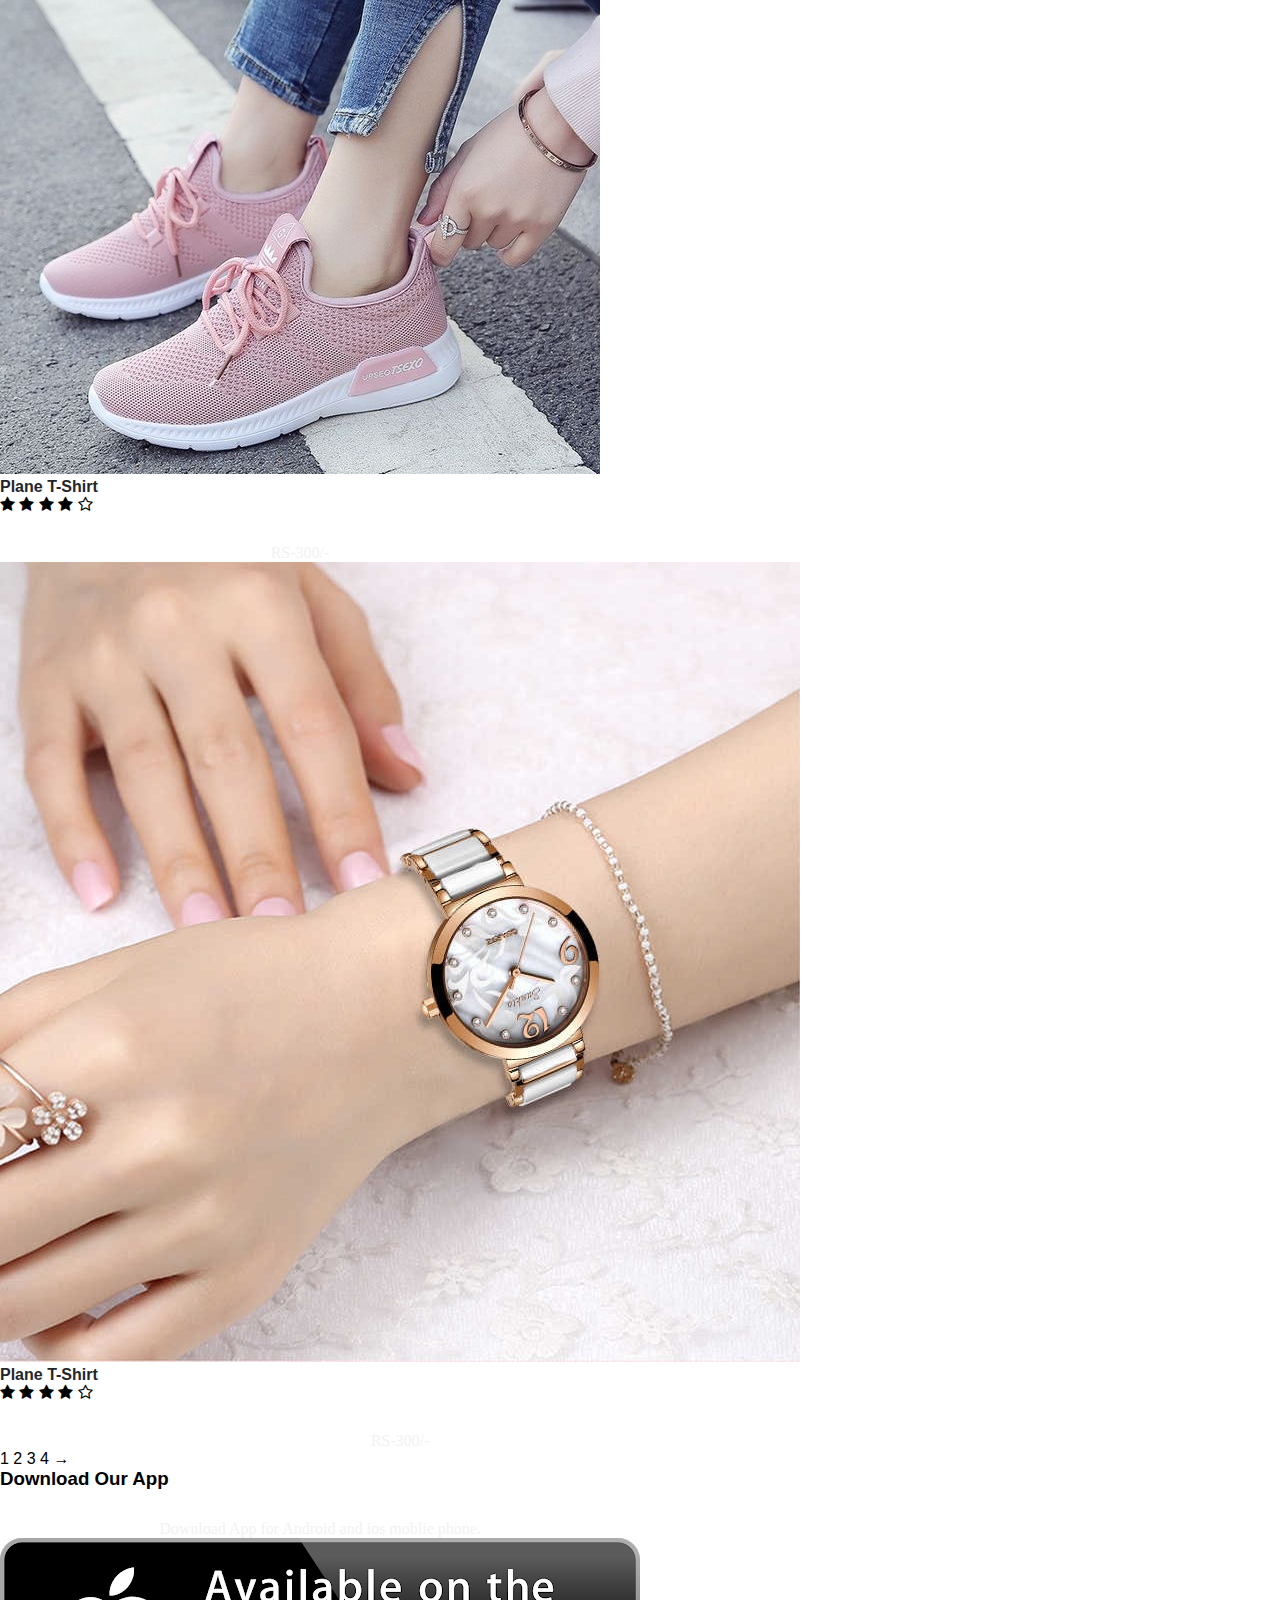
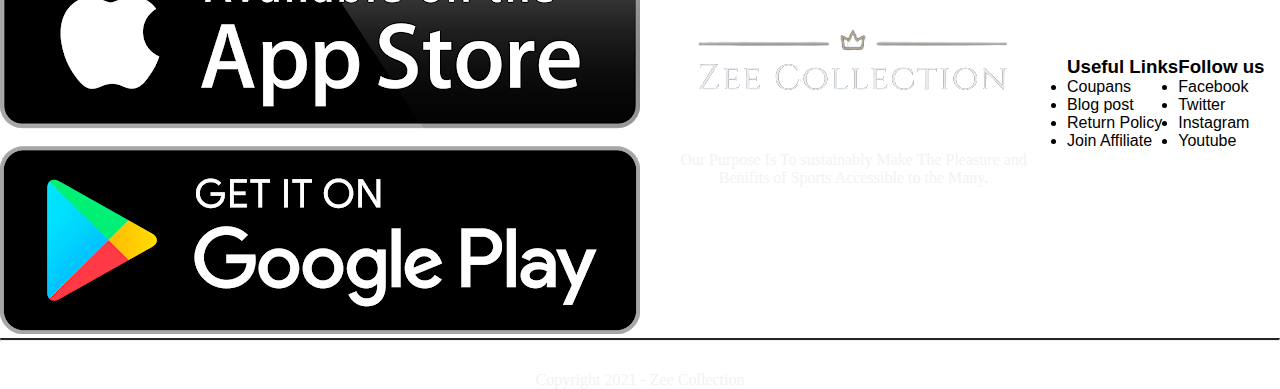
<file: products.html>
<!DOCTYPE html>
<html lang="en">

<head>
    <meta charset="UTF-8">
    <meta http-equiv="X-UA-Compatible" content="IE=edge">
    <meta name="viewport" content="width=device-width, initial-scale=1.0">
    <title>All Products - Zee Collection</title>
    <link rel="stylesheet" href="style.css">
    <link rel="preconnect" href="https://fonts.gstatic.com">
    <link href="https://fonts.googleapis.com/css2?family=Poppins:wght@300;400;500;600;700&display=swap" rel="stylesheet">
    <link rel="stylesheet" href="https://stackpath.bootstrapcdn.com/font-awesome/4.7.0/css/font-awesome.min.css">

</head>

<body>



    <div class="container">
        <div class="navbar">
            <div class="logo">

                <img src="Screenshot_2021-02-28-12-58-18-.jpg" width="300px">
            </div>
            <nav>
                <ul id="MenuItems">
                    <li><a href="index.html">Home</a></li>
                    <li><a href="products.html">Product</a></li>
                    <li><a href="">About</a></li>
                    <li><a href="">Contact</a></li>
                    <li><a href="">Account </a></li>

                </ul>
            </nav>
            <img src="cart icon.png" width="30px" height="30px">
            <img src="menu.png" class="menu-icon" onclick="menutoggle()">
        </div>


    </div>

    <div class="small-container">

        <div class="row row-2">
            <h2>All Products</h2>
            <select name="" id="">
           <option > Defualt Shorting</option>
           <option > Short by price</option>
           <option > Short by popularity</option>
           <option > Short by ratings</option>
           <option > Short by sale</option>
       </select>
        </div>







        <div class="row">
            <div class="col-4">

                <a href="products-detais.html"><img src="featured-product-4.jpg">
                    <h4>Plane T-Shirt</h4>
                    <div class="rating">
                        <i class="fa fa-star"></i>
                        <i class="fa fa-star"></i>
                        <i class="fa fa-star"></i>
                        <i class="fa fa-star"></i>
                        <i class="fa fa-star-o"></i>

                    </div>
                    <p>RS-300/- </p>
                </a>

            </div>

            <div class="col-4">

                <img src="featured-product-5.jpg">
                <h4>Plane T-Shirt</h4>
                <div class="rating">
                    <i class="fa fa-star"></i>
                    <i class="fa fa-star"></i>
                    <i class="fa fa-star"></i>
                    <i class="fa fa-star"></i>
                    <i class="fa fa-star-o"></i>

                </div>
                <p>RS-300/- </p>

            </div>

            <div class="col-4">

                <img src="featured-product-6.jpg">
                <h4>Plane T-Shirt</h4>
                <div class="rating">
                    <i class="fa fa-star"></i>
                    <i class="fa fa-star"></i>
                    <i class="fa fa-star"></i>
                    <i class="fa fa-star"></i>
                    <i class="fa fa-star-o"></i>

                </div>
                <p>RS-300/- </p>

            </div>

            <div class="col-4">

                <img src="featured-product-7.jpg">
                <h4>Plane T-Shirt</h4>
                <div class="rating">
                    <i class="fa fa-star"></i>
                    <i class="fa fa-star"></i>
                    <i class="fa fa-star"></i>
                    <i class="fa fa-star"></i>
                    <i class="fa fa-star-o"></i>

                </div>
                <p>RS-300/- </p>

            </div>
        </div>

        <div class="row">
            <div class="col-4">

                <img src="featured-product-8.jpg">
                <h4>Plane T-Shirt</h4>
                <div class="rating">
                    <i class="fa fa-star"></i>
                    <i class="fa fa-star"></i>
                    <i class="fa fa-star"></i>
                    <i class="fa fa-star"></i>
                    <i class="fa fa-star-o"></i>

                </div>
                <p>RS-300/- </p>

            </div>

            <div class="col-4">

                <img src="featured-product-9.jpg">
                <h4>Plane T-Shirt</h4>
                <div class="rating">
                    <i class="fa fa-star"></i>
                    <i class="fa fa-star"></i>
                    <i class="fa fa-star"></i>
                    <i class="fa fa-star"></i>
                    <i class="fa fa-star-o"></i>

                </div>
                <p>RS-300/- </p>

            </div>

            <div class="col-4">

                <img src="featured-product-10.jpg">
                <h4>Plane T-Shirt</h4>
                <div class="rating">
                    <i class="fa fa-star"></i>
                    <i class="fa fa-star"></i>
                    <i class="fa fa-star"></i>
                    <i class="fa fa-star"></i>
                    <i class="fa fa-star-o"></i>

                </div>
                <p>RS-300/- </p>

            </div>

            <div class="col-4">

                <img src="featured-product-11.jpg">
                <h4>Plane T-Shirt</h4>
                <div class="rating">
                    <i class="fa fa-star"></i>
                    <i class="fa fa-star"></i>
                    <i class="fa fa-star"></i>
                    <i class="fa fa-star"></i>
                    <i class="fa fa-star-o"></i>

                </div>
                <p>RS-300/- </p>

            </div>
        </div>







        <div class="row">
            <div class="col-4">

                <img src="featured-product-12.jpg">
                <h4>Plane T-Shirt</h4>
                <div class="rating">
                    <i class="fa fa-star"></i>
                    <i class="fa fa-star"></i>
                    <i class="fa fa-star"></i>
                    <i class="fa fa-star"></i>
                    <i class="fa fa-star-o"></i>

                </div>
                <p>RS-300/- </p>

            </div>

            <div class="col-4">

                <img src="featured-product-13.jpg">
                <h4>Plane T-Shirt</h4>
                <div class="rating">
                    <i class="fa fa-star"></i>
                    <i class="fa fa-star"></i>
                    <i class="fa fa-star"></i>
                    <i class="fa fa-star"></i>
                    <i class="fa fa-star-o"></i>

                </div>
                <p>RS-300/- </p>

            </div>

            <div class="col-4">

                <img src="featured-product-14.jpg">
                <h4>Plane T-Shirt</h4>
                <div class="rating">
                    <i class="fa fa-star"></i>
                    <i class="fa fa-star"></i>
                    <i class="fa fa-star"></i>
                    <i class="fa fa-star"></i>
                    <i class="fa fa-star-o"></i>

                </div>
                <p>RS-300/- </p>

            </div>

            <div class="col-4">

                <img src="featured-product-16.jpg">
                <h4>Plane T-Shirt</h4>
                <div class="rating">
                    <i class="fa fa-star"></i>
                    <i class="fa fa-star"></i>
                    <i class="fa fa-star"></i>
                    <i class="fa fa-star"></i>
                    <i class="fa fa-star-o"></i>

                </div>
                <p>RS-300/- </p>

            </div>


        </div>
        <div class="page-btn">
            <span>1</span>
            <span>2</span>
            <span>3</span>
            <span>4</span>
            <span>&#8594;</span>
        </div>
    </div>








    <!--------footer----->


    <div class="footer">
        <div class="conatiner">
            <div class="row">
                <div class="footer-col-1">


                    <h3>Download Our App </h3>
                    <p>Download App for Android and ios moblie phone.</p>
                    <div class="app-logo">
                        <img src="store-logo.png" alt="">

                    </div>
                </div>

                <div class="footer-col-2">


                    <img src="Screenshot_2021-03-10-02-08-11-02-removebg-preview.png">
                    <p>Our Purpose Is To sustainably Make The Pleasure and <br> Benifits of Sports Accessible to the Many. </p>
                </div>

                <div class="footer-col-3">

                    <h3>Useful Links</h3>

                    <ul>

                        <li>Coupans</li>
                        <li>Blog post</li>
                        <li>Return Policy</li>
                        <li>Join Affiliate</li>


                    </ul>
                </div>


                <div class="footer-col-4">

                    <h3>Follow us</h3>

                    <ul>

                        <li>Facebook</li>
                        <li>Twitter</li>
                        <li>Instagram</li>
                        <li>Youtube</li>


                    </ul>
                </div>
            </div>
            <hr>
            <p class="copyright">Copyright 2021 - Zee Collection</p>
        </div>
    </div>


    <!----JS for toggle menu --->

    <script>
        var MenuItems = document.getElementById("MenuItems");

        MenuItems.style.maxHeight = "0px";

        function menutoggle() {
            if (MenuItems.style.maxHeight == "0px") {
                MenuItems.style.maxHeight = "200px";
            } else {
                MenuItems.style.maxHeight = "0px";
            }
        }
    </script>




</body>

</html>
</file>
<file: style.css>
.top {
    background-color: #24252a;
}

.topnav {
    overflow: hidden;
}

.topnav a {
    float: left;
    display: block;
    color: #f2f2f2;
    text-align: center;
    padding: 14px 16px;
    text-decoration: none;
    font-size: 17px;
}

.active {
    background-color: #04AA6D;
    color: white;
}

.topnav .icon {
    display: none;
}

.dropdown {
    float: left;
    overflow: hidden;
}

.dropdown .dropbtn {
    font-size: 17px;
    border: none;
    outline: none;
    color: white;
    padding: 14px 16px;
    background-color: transparent;
    font-family: inherit;
    margin: 0;
}

.dropdown-content {
    display: none;
    position: absolute;
    background-color: transparent;
    min-width: 160px;
    box-shadow: 0px 8px 16px 0px rgba(0, 0, 0, 0.2);
    z-index: 1;
}

.dropdown-content a {
    float: none;
    color: white;
    padding: 12px 16px;
    text-decoration: none;
    display: block;
    text-align: left;
}

.topnav a:hover,
.dropdown:hover .dropbtn {
    background-color: transparent;
    color: white;
}

.dropdown-content a:hover {
    background-color: #ddd;
    color: black;
}

.dropdown:hover .dropdown-content {
    display: block;
}

@media screen and (max-width: 600px) {
    .topnav a:not(:first-child),
    .dropdown .dropbtn {
        display: none;
    }
    .topnav a.icon {
        float: right;
        display: block;
    }
}

@media screen and (max-width: 600px) {
    .topnav.responsive {
        position: relative;
    }
    .topnav.responsive .icon {
        position: absolute;
        right: 0;
        top: 0;
    }
    .topnav.responsive a {
        float: none;
        display: block;
        text-align: left;
    }
    .topnav.responsive .dropdown {
        float: none;
    }
    .topnav.responsive .dropdown-content {
        position: relative;
    }
    .topnav.responsive .dropdown .dropbtn {
        display: block;
        width: 100%;
        text-align: left;
    }
}

* {
    box-sizing: border-box;
    margin: 0;
    padding: 0;
}


/*----------------------------- top nav Start here----------------------------*/

.logo {
    width: auto;
    height: 20px;
}

body {
    margin: 0;
    font-family: Arial, Helvetica, sans-serif;
}


/*----------------------------- top nav end here----------------------------*/


/*----------------------------- Row and col for header section start here----------------------------*/

header {
    width: 100%;
    height: 100vh;
    background-image: linear-gradient(rgba(0, 0, 0, 0.3), transparent), url(germany-munich-germany-munich-wallpaper-preview.jpg);
    background-size: cover;
    background-position: center;
    padding: 0 8%;
    position: relative;
    overflow: hidden;
}

.text-box {
    color: #fff;
    position: absolute;
    bottom: 8%;
}

.text-box p {
    font-size: 30px;
    font-weight: 600;
}

.text-box h1 {
    font-family: Lobster;
    font-size: 50px;
    line-height: 160px;
    margin-left: -10px;
    color: transparent;
    -webkit-text-stroke: 1px #fff;
    background: url(back.png);
    -webkit-background-clip: text;
    background-position: 0 0;
    animation: back 20s linear infinite;
}

@keyframes back {
    100% {
        background-position: 2000px 0;
    }
}

.text-box h3 {
    font-size: 20px;
    font-weight: 300;
}

.row {
    display: flex;
    align-items: center;
    flex-wrap: wrap;
    justify-content: flex-start;
    overflow: hidden;
}

.col-2 {
    flex-basis: 50%;
    min-width: 500px;
    color: #f2f2f2;
    text-align: center;
    justify-content: flex-start;
}

.col-2 img {
    max-width: 100%;
    padding: 50px 0;
}

.col-2 h3 {
    font-size: 50px;
    font-family: zillaslab;
    color: #f2f2f2;
}


/*----------------------------- Row and col end here----------------------------*/


/*----------------------------- slogan end here----------------------------*/


/*----------------------------- slogan end here----------------------------*/


/*----------------------------- league class start here----------------------------*/

.league {
    width: 100%;
    overflow: hidden;
    padding-top: 80px;
    padding-bottom: 80px;
    color: black;
    background: radial-gradient(rgb(189, 156, 156), #f8b8b8);
}

.league .col-2 {
    flex-basis: 50%;
    min-width: 300px;
    color: #f2f2f2;
}

.league .col-2 h3,
h4 {
    color: #24252a;
}

.league .col-2 .ycfl-img {
    width: 260px;
    padding: 30px 0px;
}

.league .col-2 .ycfl-img img {
    width: 100%;
}

.btn-league {
    margin-top: 20px;
    padding: 10px;
    border: 1px solid black;
    border-radius: 50px;
    color: #f2f2f2;
    background-color: #24252a;
}

.btn-league:hover {
    background-color: violet;
}


/*----------------------------- League class end here----------------------------*/


/*-----------------------------teams class start here----------------------------*/

.ycfl-teams {
    padding: 30px;
    background-color: #24252a;
    text-align: center;
}

.ycfl-teams h2,
h1 {
    font-family: zillaslab;
    margin-bottom: 30px;
    color: #f2f2f2;
}

.ycfl-teams .row .teams {
    margin-top: 50px;
    margin-bottom: 50px;
    margin-right: 30px;
    margin-left: 30px;
    display: inline-block;
}


/*----------------------------- teams class end here----------------------------*/


/*-----------------------------teams class start here----------------------------*/

.zi-img {
    width: 300px;
    margin-left: 185px;
}

.zi-img img {
    width: 100%;
}

.zi-teams {
    padding: 30px;
    background: radial-gradient(rgb(189, 156, 156), #f8b8b8);
    text-align: center;
}

.zi-teams h2,
h1 {
    font-family: zillaslab;
    margin-bottom: 30px;
    color: #24252a;
}

.zi-teams .row .teams {
    margin-top: 50px;
    margin-bottom: 50px;
    margin-right: 30px;
    margin-left: 30px;
    display: inline-block;
}


/*----------------------------- teams class end here----------------------------*/


/*----------------------------- Footer start here----------------------------*/

footer {
    padding-top: 50px;
    background-color: #24252a;
}

footer h3,
p {
    font-family: montserrat;
    margin-top: 30px;
    text-align: center;
    color: #f2f2f2;
}

footer ul li {
    list-style: none;
    padding: 8px;
    align-items: center;
    margin: 40px;
    display: inline-block;
}

footer ul li {
    color: #f2f2f2;
}


/*----------------------------- Footer end here--------------------------*/


/*----------------------------- Table class Start here  end here----------------------------*/

.ycfl-table {
    text-align: center;
    color: #f2f2f2;
    background-color: #24252a;
}

.ycfl-table h3 {
    margin-top: 50px;
    margin-bottom: 50px;
}

.ycfl-table table {
    border-collapse: collapse;
    width: 100%;
}

.ycfl-table table .table-left {
    float: left;
    text-align: left;
}

.ycfl-table table th,
td {
    text-align: center;
    padding: 7px;
}

.ycfl-matches {
    background: radial-gradient(rgb(189, 156, 156), #f8b8b8);
    text-align: center;
}

.score {
    font-size: 70px;
}

.ycfl-matches h4 {
    text-align: center;
    color: #24252a;
    padding-bottom: 5px;
}

.ycfl-match {
    display: inline-flex;
    text-align: center;
    align-content: center;
}

.ycfl-match h1 {
    padding-top: 115px;
}

.team-img {
    margin: 50px;
    width: 200px;
}

.team-img p,
a {
    font-weight: 700;
    color: #24252a;
    text-decoration: none;
    text-align: center;
    padding-top: 10px;
}

.team-img img {
    width: 100%;
}

.hr {
    border-top: 2px solid #24252a;
}

hr {
    border-top: 2px solid #24252a;
}


/*----------------------------- Table class Start here end here----------------------------*/


/*----------------------------- media query for header start here----------------------------*/

@media screen and (max-width: 600px) {
    .col-2 {
        flex-basis: 50%;
        min-width: 300px;
        margin-left: 30px;
        position: relative;
        text-align: center;
    }
    .col-2 h3,
    h4,
    button {
        margin-left: 50px;
    }
    .col-2 img {
        max-width: 100%;
        margin-left: 30px;
        padding: 50px 0px;
    }
    .zi-img {
        width: 200px;
        margin-left: 20px;
    }
    .ycfl-matches h4 {
        text-align: center;
        color: #24252a;
        padding-bottom: 5px;
    }
}


/*----------------------------- media query for header end here----------------------------*/


/*----------------------------- media query for slogan end here----------------------------*/

@media screen and (max-width: 600px) {
    .league .slogan {
        margin-left: 50px;
        text-align: center;
        justify-content: space-around;
    }
    .league .col-2 .ycfl-img {
        width: 230px;
        padding: 50px 0px;
    }
    .league .slogan .ycfl-img img {
        width: 100%;
    }
}


/*----------------------------- media query for slogan end here----------------------------*/


/*----------------------------- media query for ycfl start here----------------------------*/

@media screen and (max-width: 600px) {
    .ycfl-teams {
        padding: 30px;
        background-color: #24252a;
        text-align: center;
    }
    .ycfl-teams h2,
    h1 {
        font-family: zillaslab;
        margin-bottom: 30px;
        color: #f2f2f2;
    }
    .ycfl-teams .row .teams {
        margin-top: 50px;
        margin-bottom: 50px;
        margin-right: 15px;
        margin-left: 15px;
        display: inline-block;
    }
    .score {
        font-size: 30px;
    }
    .ycfl-matches h4 {
        text-align: center;
        color: #24252a;
        margin-right: 60px;
        padding-bottom: 30px;
    }
    .ycfl-match {
        display: inline-flex;
        text-align: center;
        align-content: center;
    }
    .ycfl-match h1 {
        padding-top: 50px;
    }
    .team-img {
        margin: 25px;
        width: 100px;
    }
    .team-img p,
    a {
        text-decoration: none;
        text-align: center;
        padding-top: 10px;
    }
    .team-img img {
        width: 100%;
    }
}


/*----------------------------- media query for ycfl end here----------------------------*/


/*----------------------------- media query for ycfl start here----------------------------*/

@media screen and (max-width: 600px) {
    .zi-teams {
        padding: 30px;
        background: radial-gradient(rgb(189, 156, 156), #f8b8b8);
        text-align: center;
    }
    .zi-teams h2,
    h1 {
        font-family: zillaslab;
        margin-bottom: 30px;
        color: #24252a;
    }
    .zi-teams .row .teams {
        margin-top: 50px;
        margin-bottom: 50px;
        margin-right: 15px;
        margin-left: 15px;
        display: inline-block;
    }
}


/*----------------------------- media query for ycfl end here----------------------------*/


/*----------------------------- media query for FOOTER here----------------------------*/

@media screen and (max-width: 600px) {
    footer p,
    h3 {
        margin-left: 50px;
    }
    footer ul {
        margin-left: 50px;
    }
    body {
        width: 111%;
    }
}


/*----------------------------- media query for Footer here----------------------------*/
</file>
<file: mens Shirt.css>
div.gallery {
    margin: 5px;
    border: 1px solid #ccc;
    float: left;
    width: 180px;
}

div.gallery:hover {
    border: 1px solid #777;
}

div.gallery img {
    width: 100%;
    height: auto;
}

div.desc {
    padding: 15px;
    text-align: center;
}

body {
    background-image: url(Shopping.jpeg);
}
</file>
